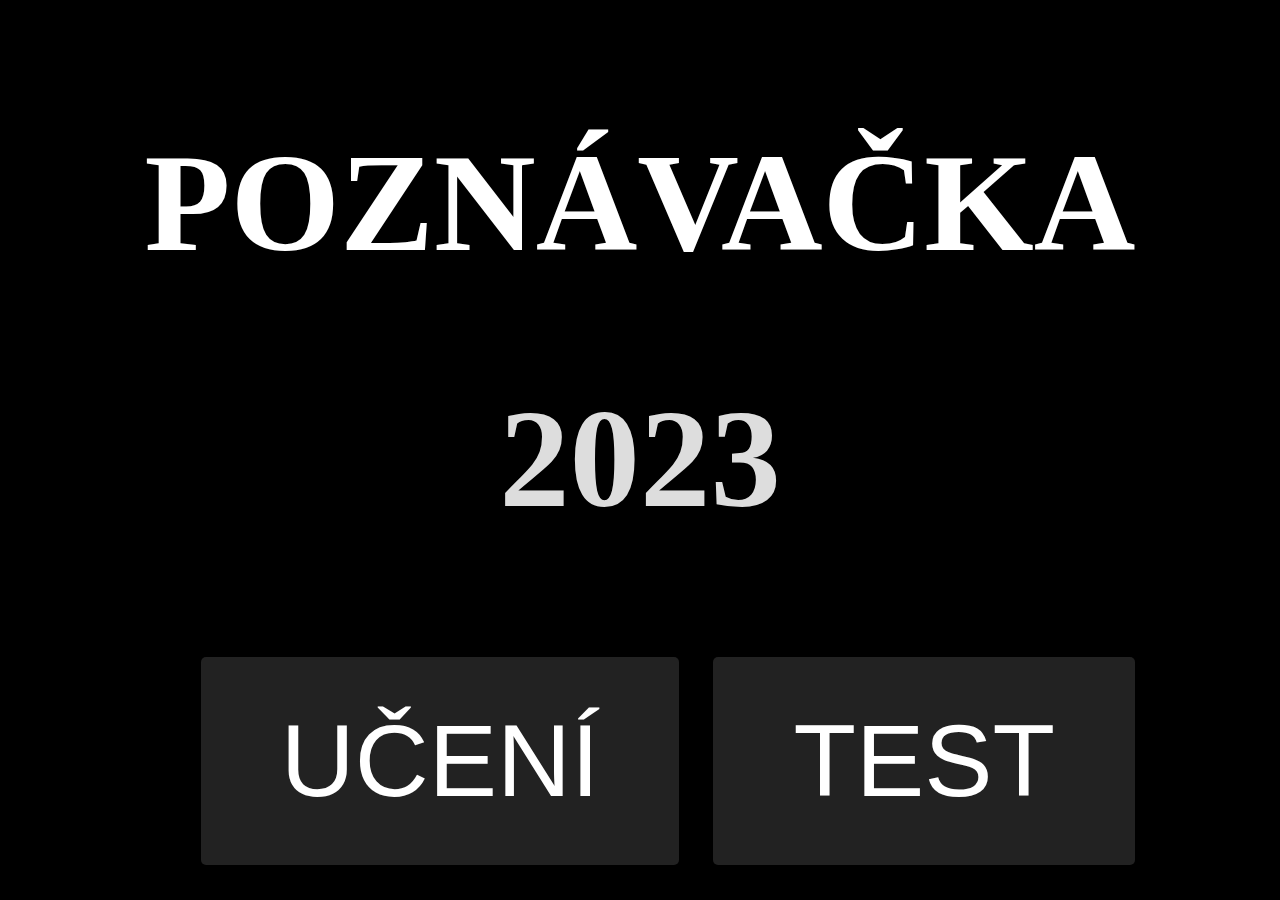
<file: index.html>
<!DOCTYPE html>
<html>
  <head>
    <title>POZNÁVAČKA 2023</title>
    <link rel="stylesheet" type="text/css" href="style.css">
  </head>
  <body>
    <header>
      <h1 class="main-title">POZNÁVAČKA</h1>
      <h1 class="sub-title">2023</h1>
    </header>
    <main class="mainindex">
      <a href="uceni.html" class="button-link"><button class="main-button">UČENÍ</button></a>
      <a href="test.html" class="button-link"><button class="main-button">TEST</button></a>
    </main>
  </body>
</html>
</file>
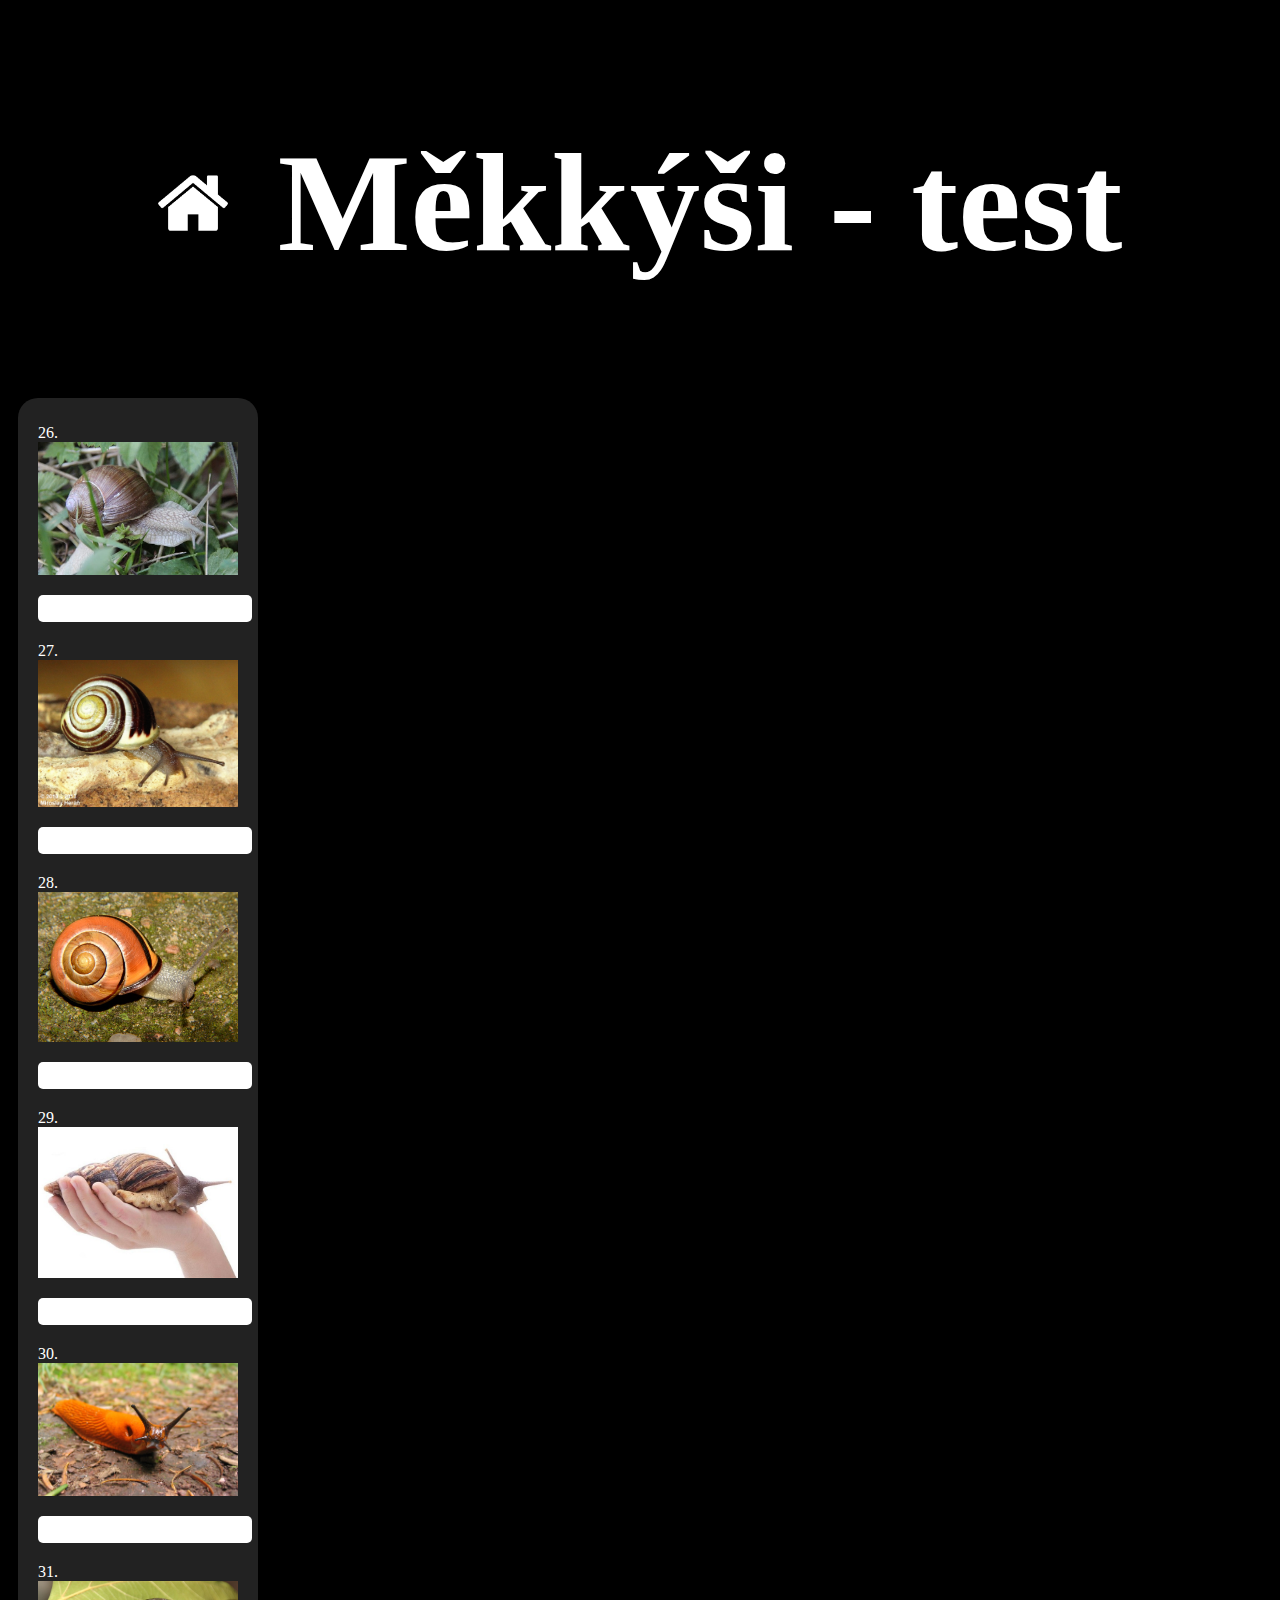
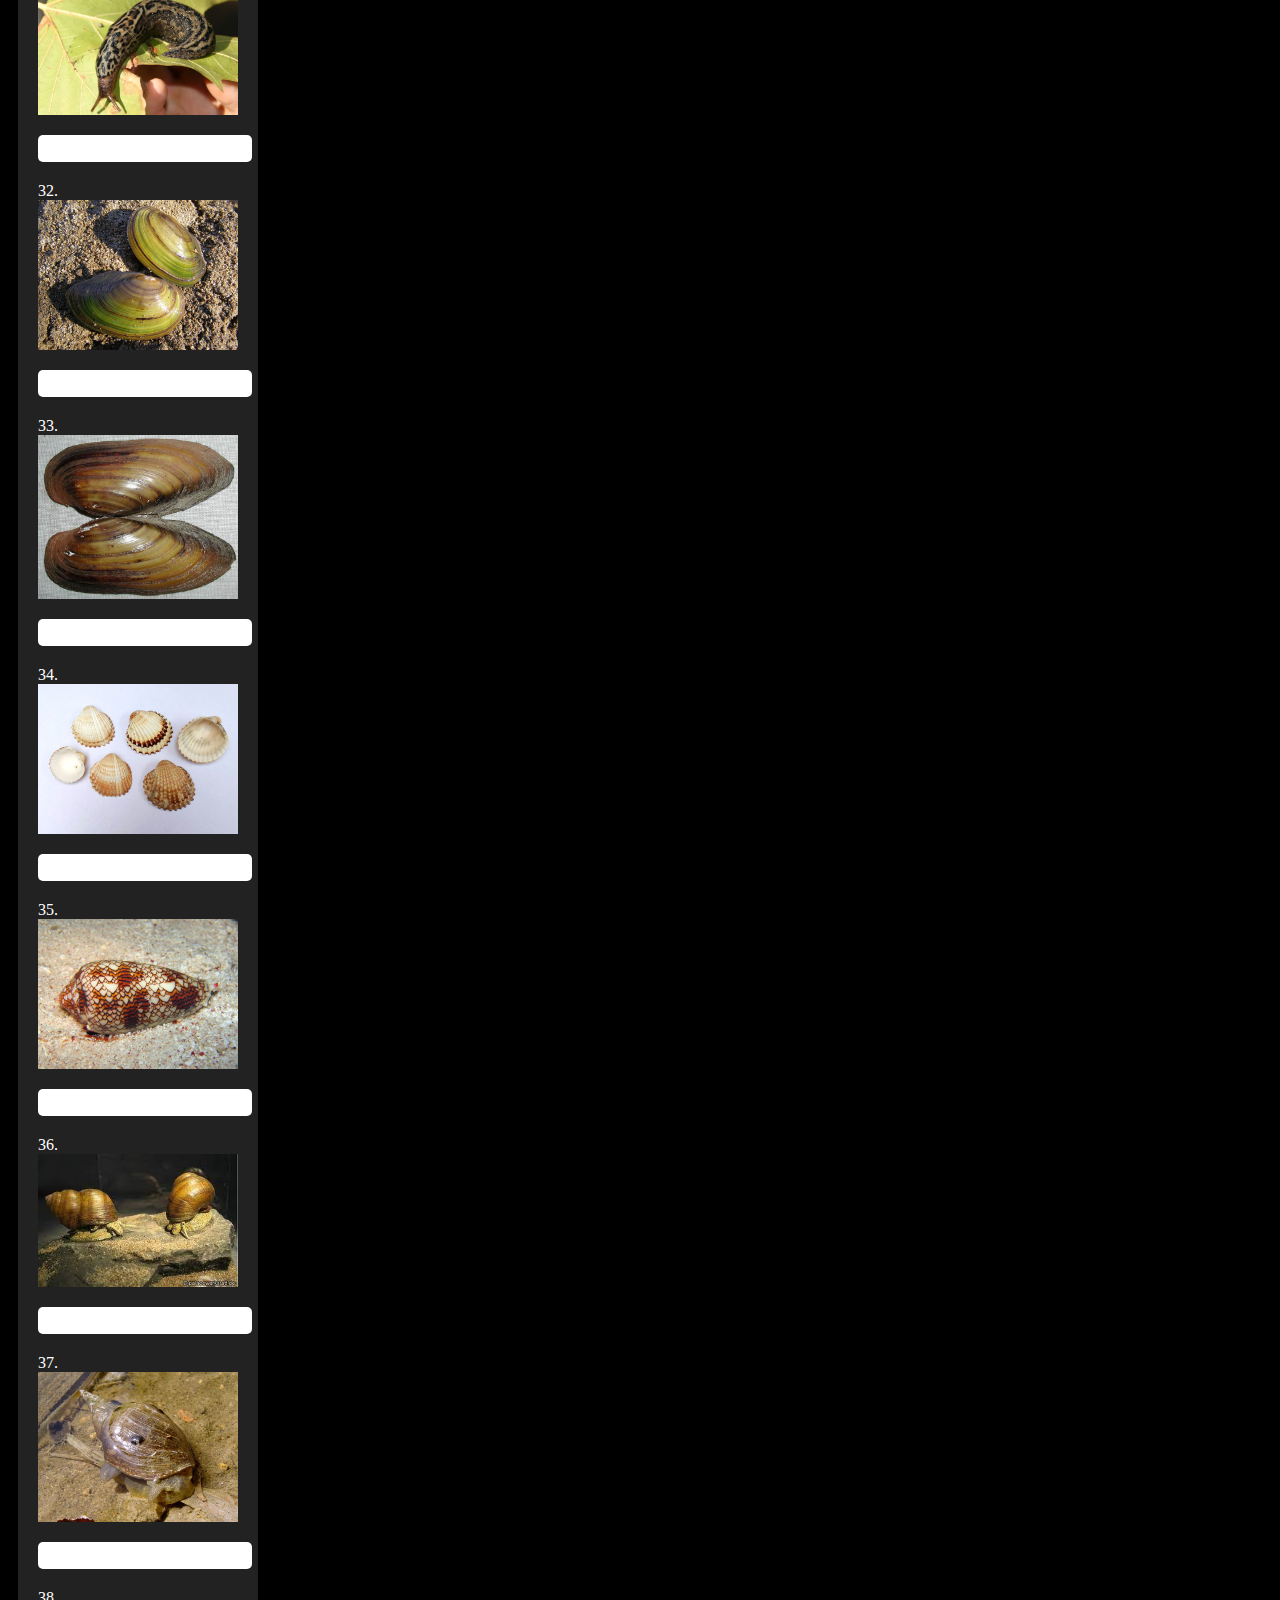
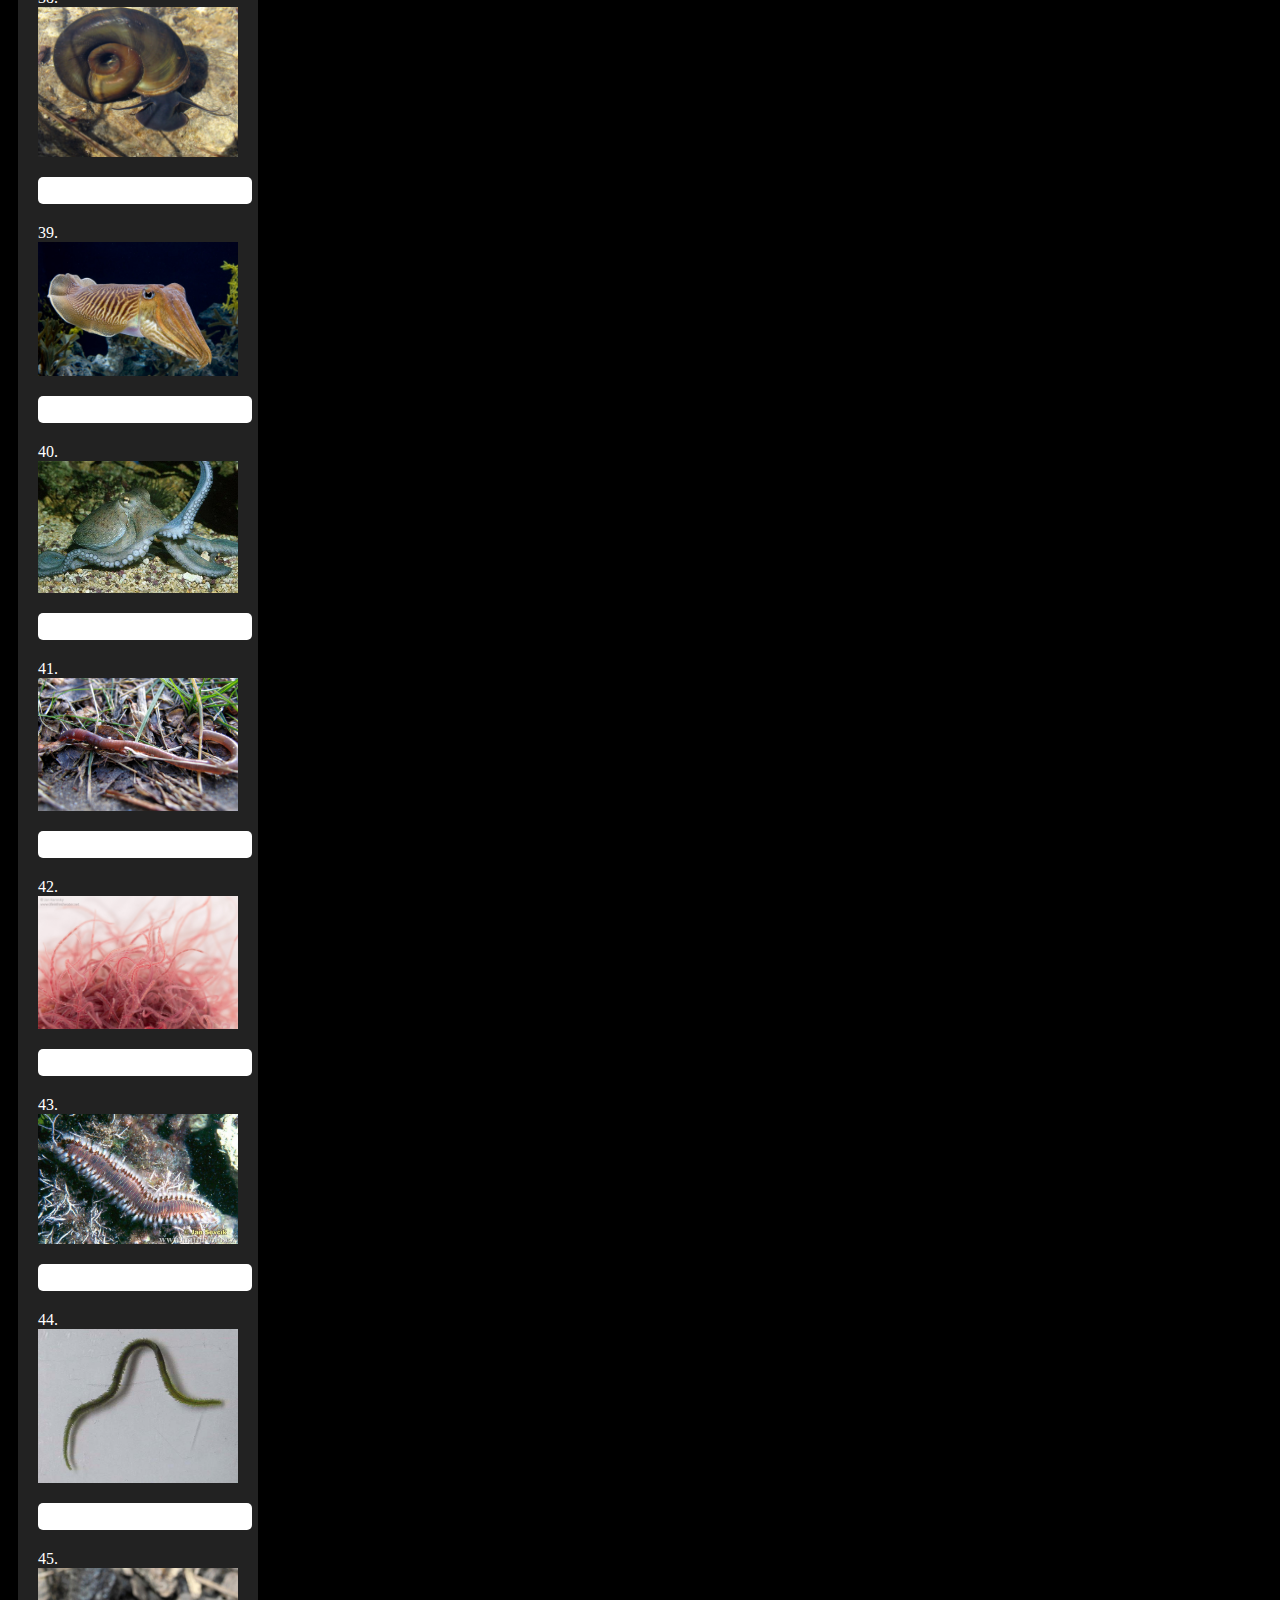
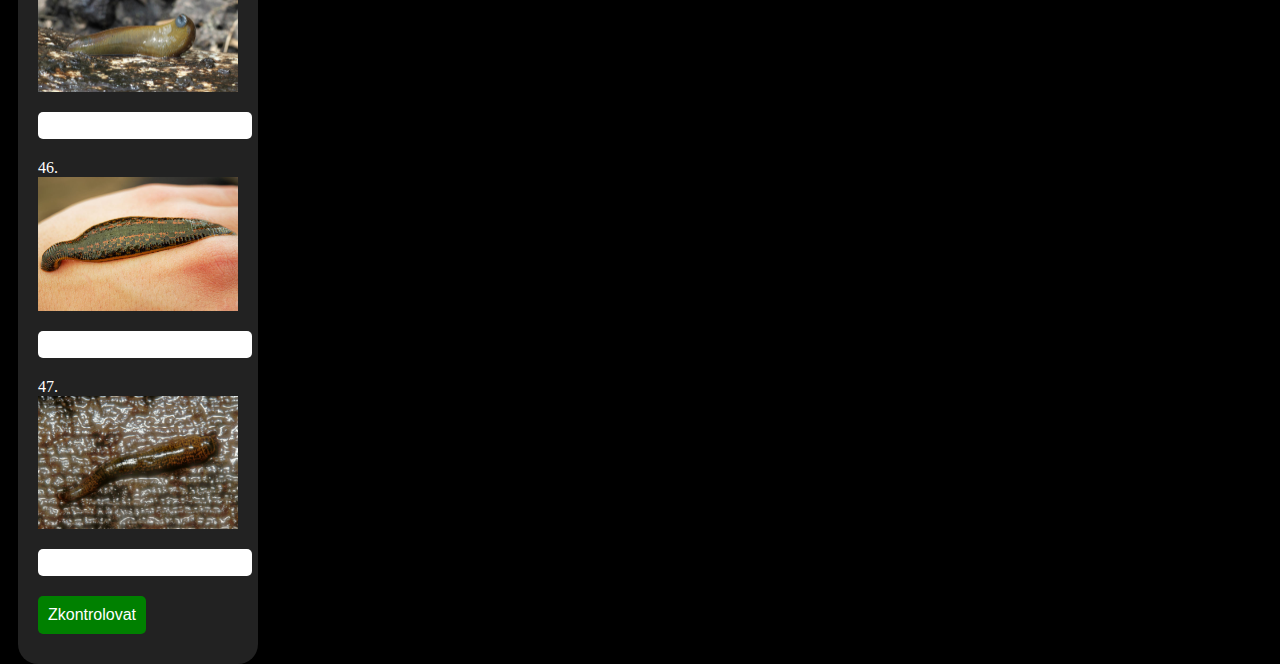
<file: Měkkýši.html>
<!DOCTYPE html>
<html lang="cz">
<head>
    <meta charset="UTF-8">
    <meta http-equiv="X-UA-Compatible" content="IE=edge">
    <meta name="viewport" content="width=device-width, initial-scale=1.0">
    <title>Test</title>
    <link href ="style.css" rel ="stylesheet">
    <link href="https://fonts.googleapis.com/css?family=Lato" rel="stylesheet">
    <script src = "měkkýši.js"></script>
</head>

<body>
    <header class="uceniheader">
        <a href="test.html" class="home-link"><img src="home.png" alt="Home" class="home-icon"></a>
        <h1 class="testh1">Měkkýši - test</h1>
    </header>


<form id = "quiz" name = "quiz">


<p class="questions">26.<img class="imgtest" src="26.jpg" alt="26"></p>
<input id="textbox" type="text" name="question26">
<p class="questions">27.<img class="imgtest" src="27.jpg" alt="27"></p>
<input id="textbox" type="text" name="question27">
<p class="questions">28.<img class="imgtest" src="28.jpg" alt="28"></p>
<input id="textbox" type="text" name="question28">
<p class="questions">29.<img class="imgtest" src="29.jpg" alt="29"></p>
<input id="textbox" type="text" name="question29">
<p class="questions">30.<img class="imgtest" src="30.jpg" alt="30"></p>
<input id="textbox" type="text" name="question30">

<p class="questions">31.<img class="imgtest" src="31.jpg" alt="31"></p>
<input id="textbox" type="text" name="question31">
<p class="questions">32.<img class="imgtest" src="32.jpg" alt="32"></p>
<input id="textbox" type="text" name="question32">
<p class="questions">33.<img class="imgtest" src="33.jpg" alt="33"></p>
<input id="textbox" type="text" name="question33">
<p class="questions">34.<img class="imgtest" src="34.jpg" alt="34"></p>
<input id="textbox" type="text" name="question34">
<p class="questions">35.<img class="imgtest" src="35.jpg" alt="35"></p>
<input id="textbox" type="text" name="question35">
<p class="questions">36.<img class="imgtest" src="36.jpg" alt="36"></p>
<input id="textbox" type="text" name="question36">
<p class="questions">37.<img class="imgtest" src="37.jpg" alt="37"></p>
<input id="textbox" type="text" name="question37">
<p class="questions">38.<img class="imgtest" src="38.jpg" alt="38"></p>
<input id="textbox" type="text" name="question38">
<p class="questions">39.<img class="imgtest" src="39.jpg" alt="39"></p>
<input id="textbox" type="text" name="question39">
<p class="questions">40.<img class="imgtest" src="40.jpg" alt="40"></p>
<input id="textbox" type="text" name="question40">

<p class="questions">41.<img class="imgtest" src="41.jpg" alt="41"></p>
<input id="textbox" type="text" name="question41">
<p class="questions">42.<img class="imgtest" src="42.jpg" alt="42"></p>
<input id="textbox" type="text" name="question42">
<p class="questions">43.<img class="imgtest" src="43.jpg" alt="43"></p>
<input id="textbox" type="text" name="question43">
<p class="questions">44.<img class="imgtest" src="44.jpg" alt="44"></p>
<input id="textbox" type="text" name="question44">
<p class="questions">45.<img class="imgtest" src="45.jpg" alt="45"></p>
<input id="textbox" type="text" name="question45">
<p class="questions">46.<img class="imgtest" src="46.jpg" alt="46"></p>
<input id="textbox" type="text" name="question46">
<p class="questions">47.<img class="imgtest" src="47.jpg" alt="47"></p>
<input id="textbox" type="text" name="question47">


<input class="kontrola" id = "button" type = "button" value = "Zkontrolovat" onclick = "check();">


</form>

<div id = "after_submit">
<p id = "number_correct"></p>
<p id = "message"></p>
</div>
</html>

</body>
</file>
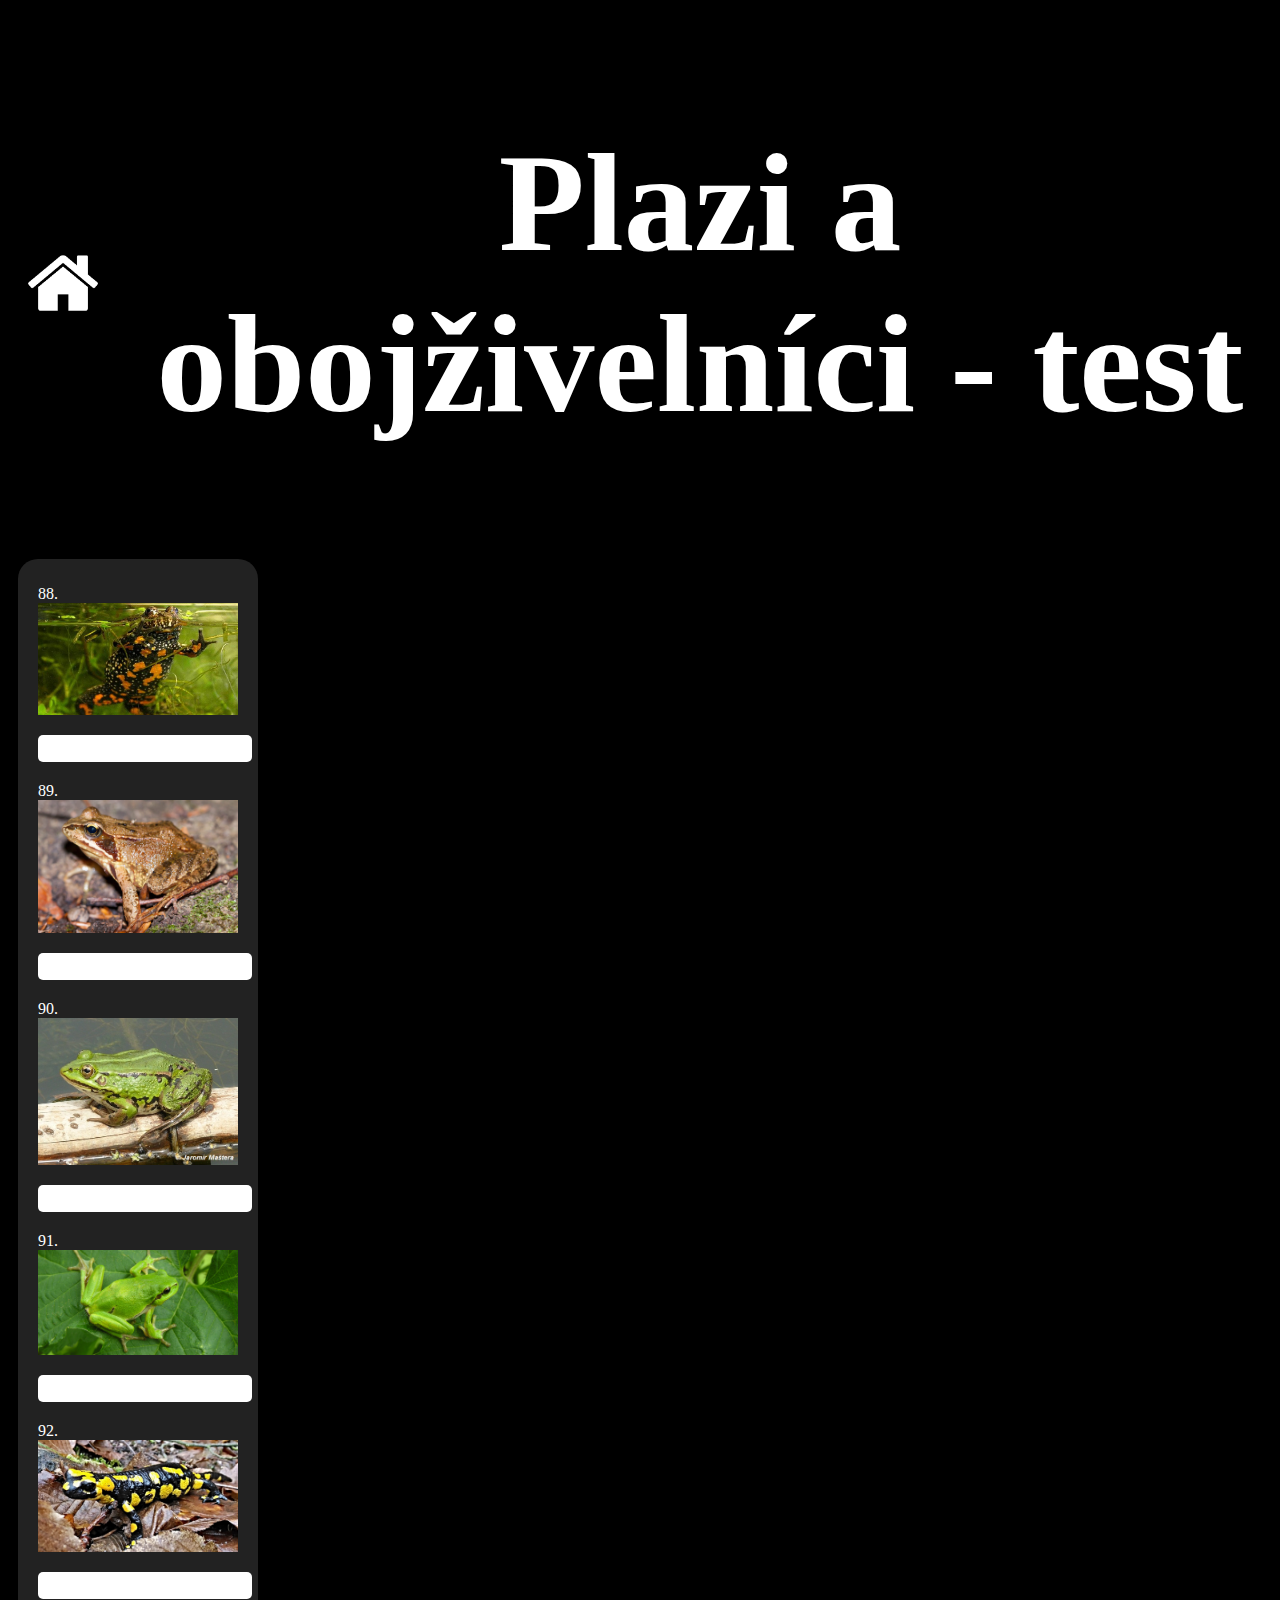
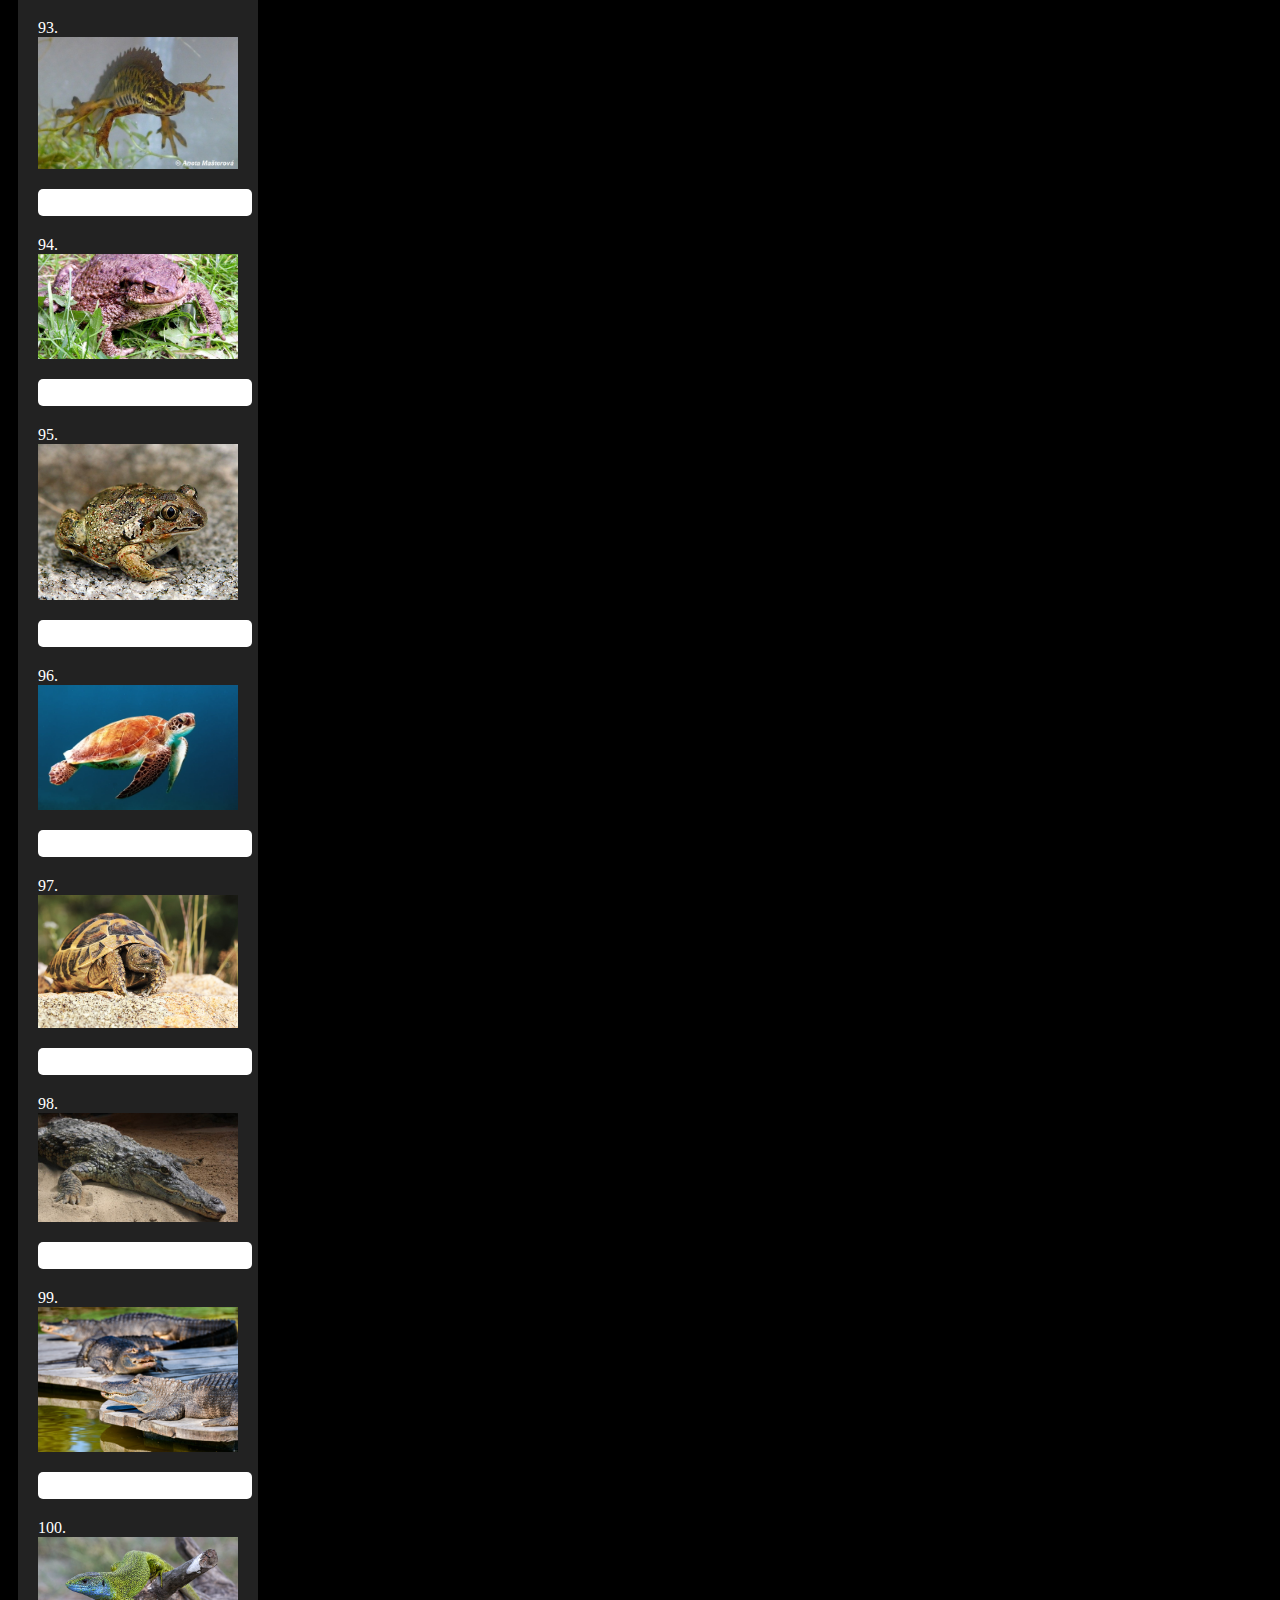
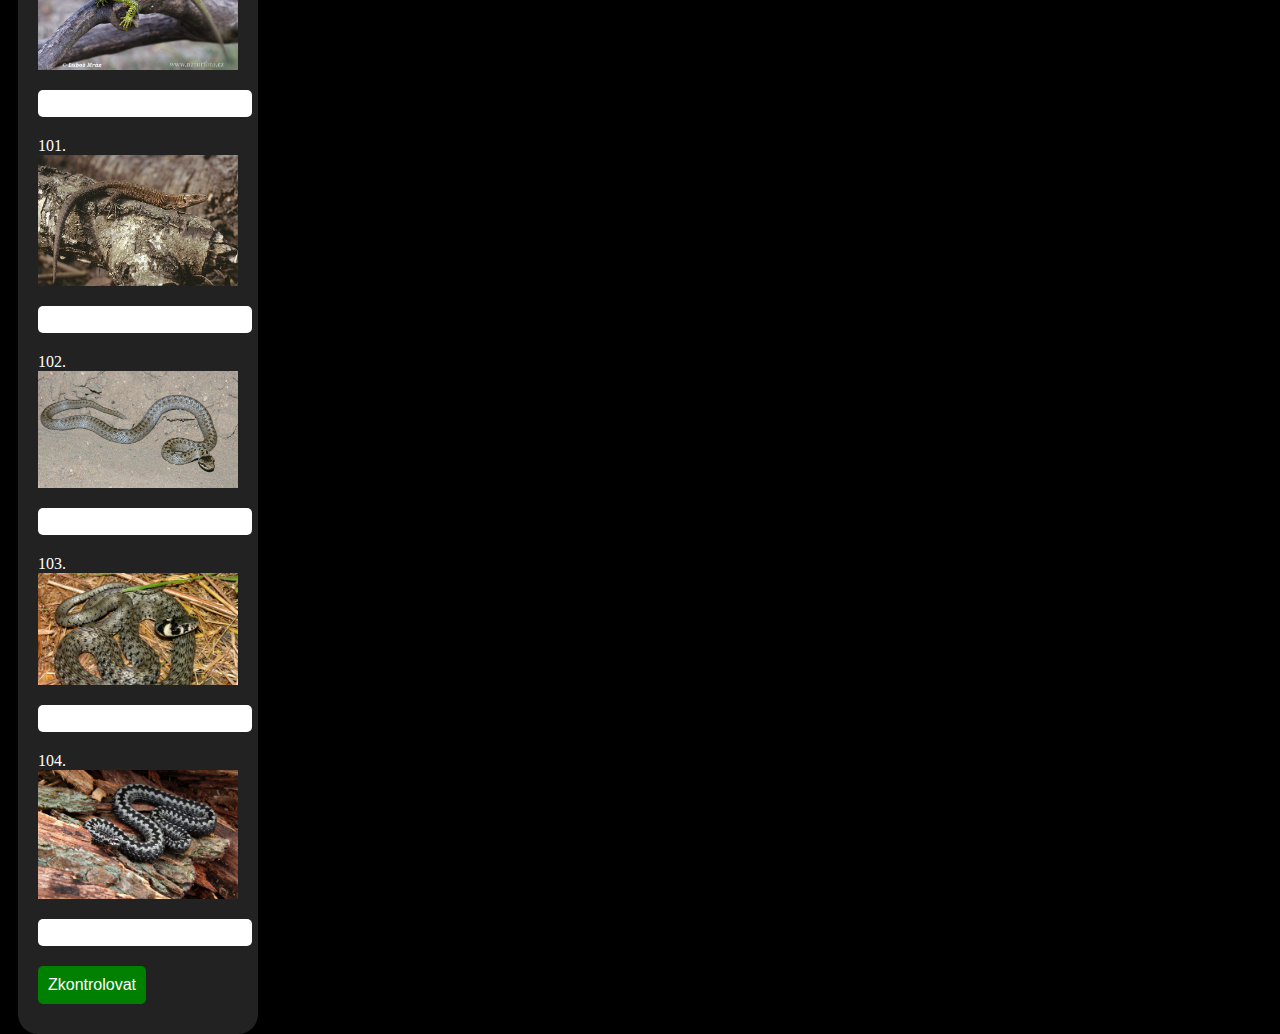
<file: plazi.html>
<!DOCTYPE html>
<html lang="cz">
<head>
    <meta charset="UTF-8">
    <meta http-equiv="X-UA-Compatible" content="IE=edge">
    <meta name="viewport" content="width=device-width, initial-scale=1.0">
    <title>Test</title>
    <link href ="style.css" rel ="stylesheet">
    <link href="https://fonts.googleapis.com/css?family=Lato" rel="stylesheet">
    <script src = "plazi.js"></script>
</head>

<body>
    <header class="uceniheader">
        <a href="test.html" class="home-link"><img src="home.png" alt="Home" class="home-icon"></a>
        <h1 class="testh1">Plazi a obojživelníci - test</h1>
    </header>


<form id = "quiz" name = "quiz">



<p class="questions">88.<img class="imgtest" src="88.jpg" alt="88"></p>
<input id="textbox" type="text" name="question88">
<p class="questions">89.<img class="imgtest" src="89.jpg" alt="89"></p>
<input id="textbox" type="text" name="question89">
<p class="questions">90.<img class="imgtest" src="90.jpg" alt="90"></p>
<input id="textbox" type="text" name="question90">

<p class="questions">91.<img class="imgtest" src="91.jpg" alt="91"></p>
<input id="textbox" type="text" name="question91">
<p class="questions">92.<img class="imgtest" src="92.jpg" alt="92"></p>
<input id="textbox" type="text" name="question92">
<p class="questions">93.<img class="imgtest" src="93.jpg" alt="93"></p>
<input id="textbox" type="text" name="question93">
<p class="questions">94.<img class="imgtest" src="94.jpg" alt="94"></p>
<input id="textbox" type="text" name="question94">
<p class="questions">95.<img class="imgtest" src="95.jpg" alt="95"></p>
<input id="textbox" type="text" name="question95">
<p class="questions">96.<img class="imgtest" src="96.jpg" alt="96"></p>
<input id="textbox" type="text" name="question96">
<p class="questions">97.<img class="imgtest" src="97.jpg" alt="97"></p>
<input id="textbox" type="text" name="question97">
<p class="questions">98.<img class="imgtest" src="98.jpg" alt="98"></p>
<input id="textbox" type="text" name="question98">
<p class="questions">99.<img class="imgtest" src="99.jpg" alt="99"></p>
<input id="textbox" type="text" name="question99">
<p class="questions">100.<img class="imgtest" src="100.jpg" alt="100"></p>
<input id="textbox" type="text" name="question100">

<p class="questions">101.<img class="imgtest" src="101.jpg" alt="101"></p>
<input id="textbox" type="text" name="question101">
<p class="questions">102.<img class="imgtest" src="102.jpg" alt="102"></p>
<input id="textbox" type="text" name="question102">
<p class="questions">103.<img class="imgtest" src="103.jpg" alt="103"></p>
<input id="textbox" type="text" name="question103">
<p class="questions">104.<img class="imgtest" src="104.jpg" alt="104"></p>
<input id="textbox" type="text" name="question104">


<input class="kontrola" id = "button" type = "button" value = "Zkontrolovat" onclick = "check();">

</form>

<div id = "after_submit">
<p id = "number_correct"></p>
<p id = "message"></p>
</div>
</html>

</body>
</file>
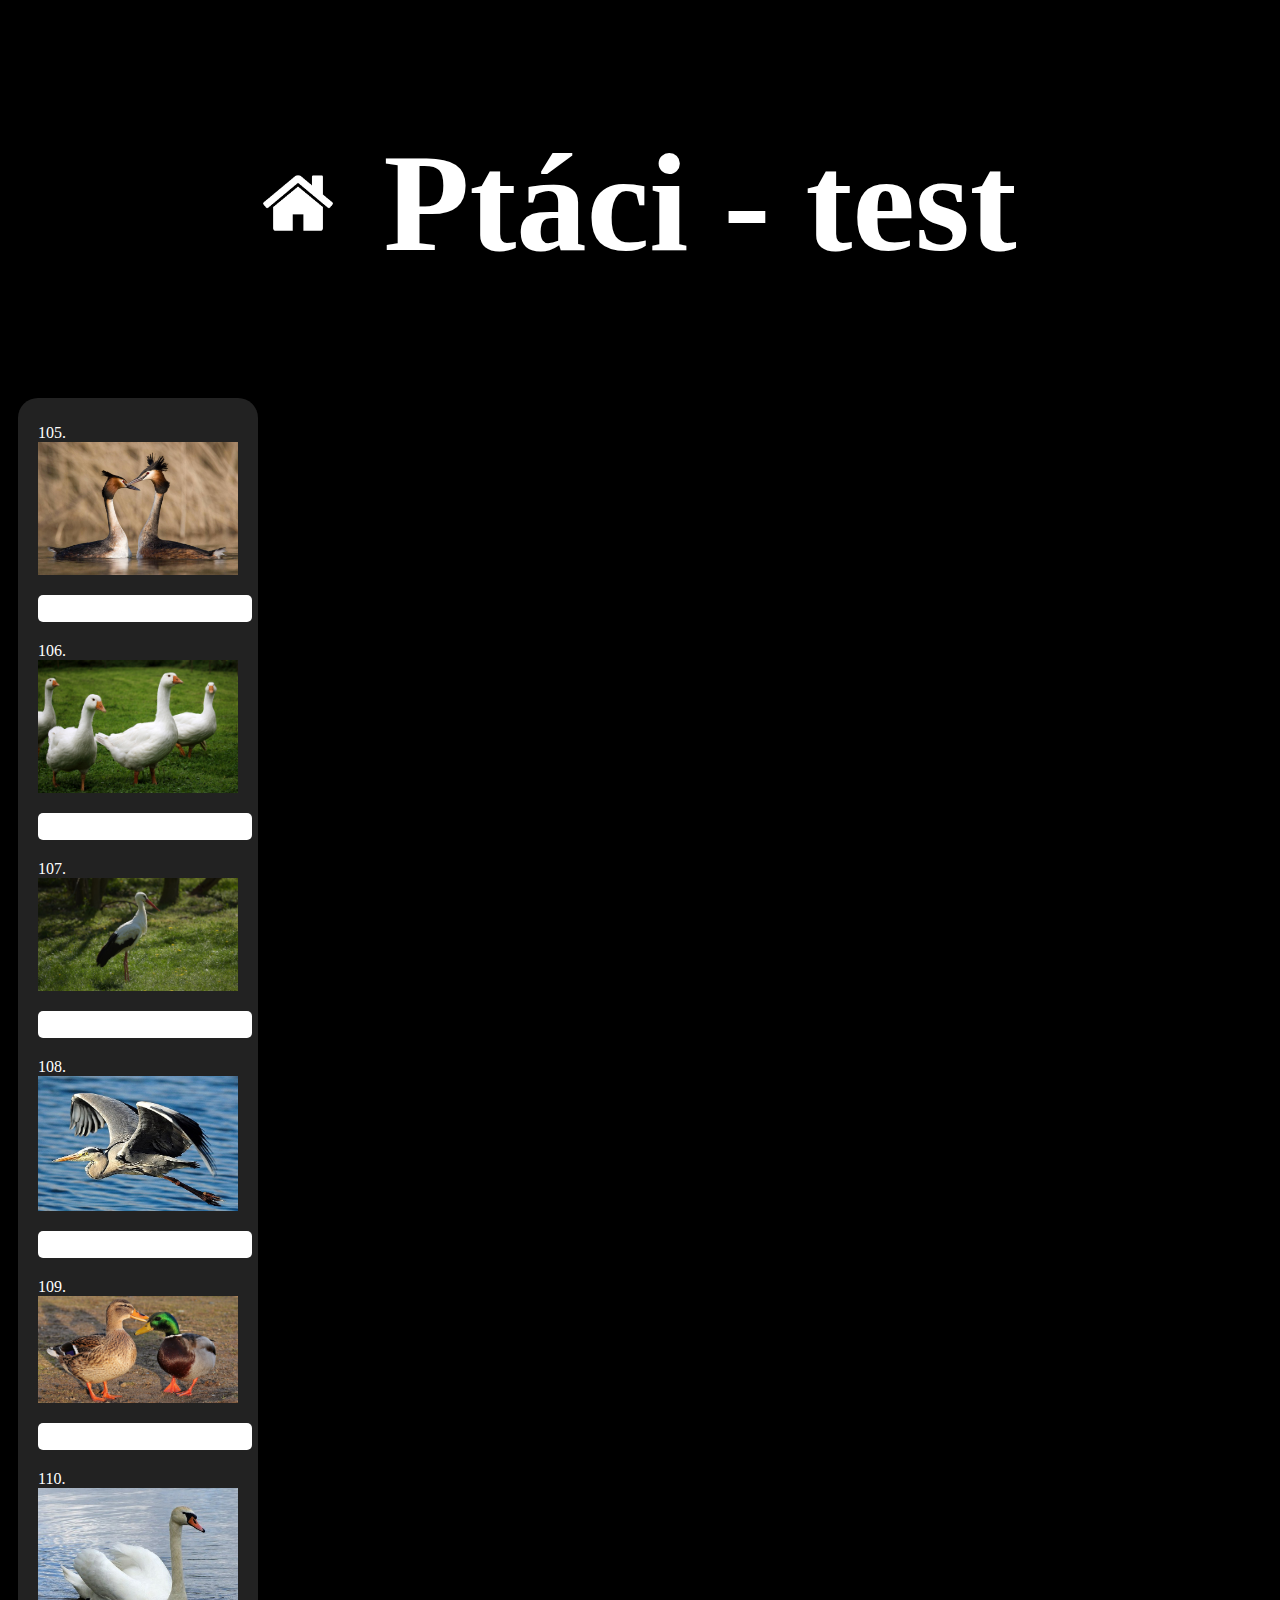
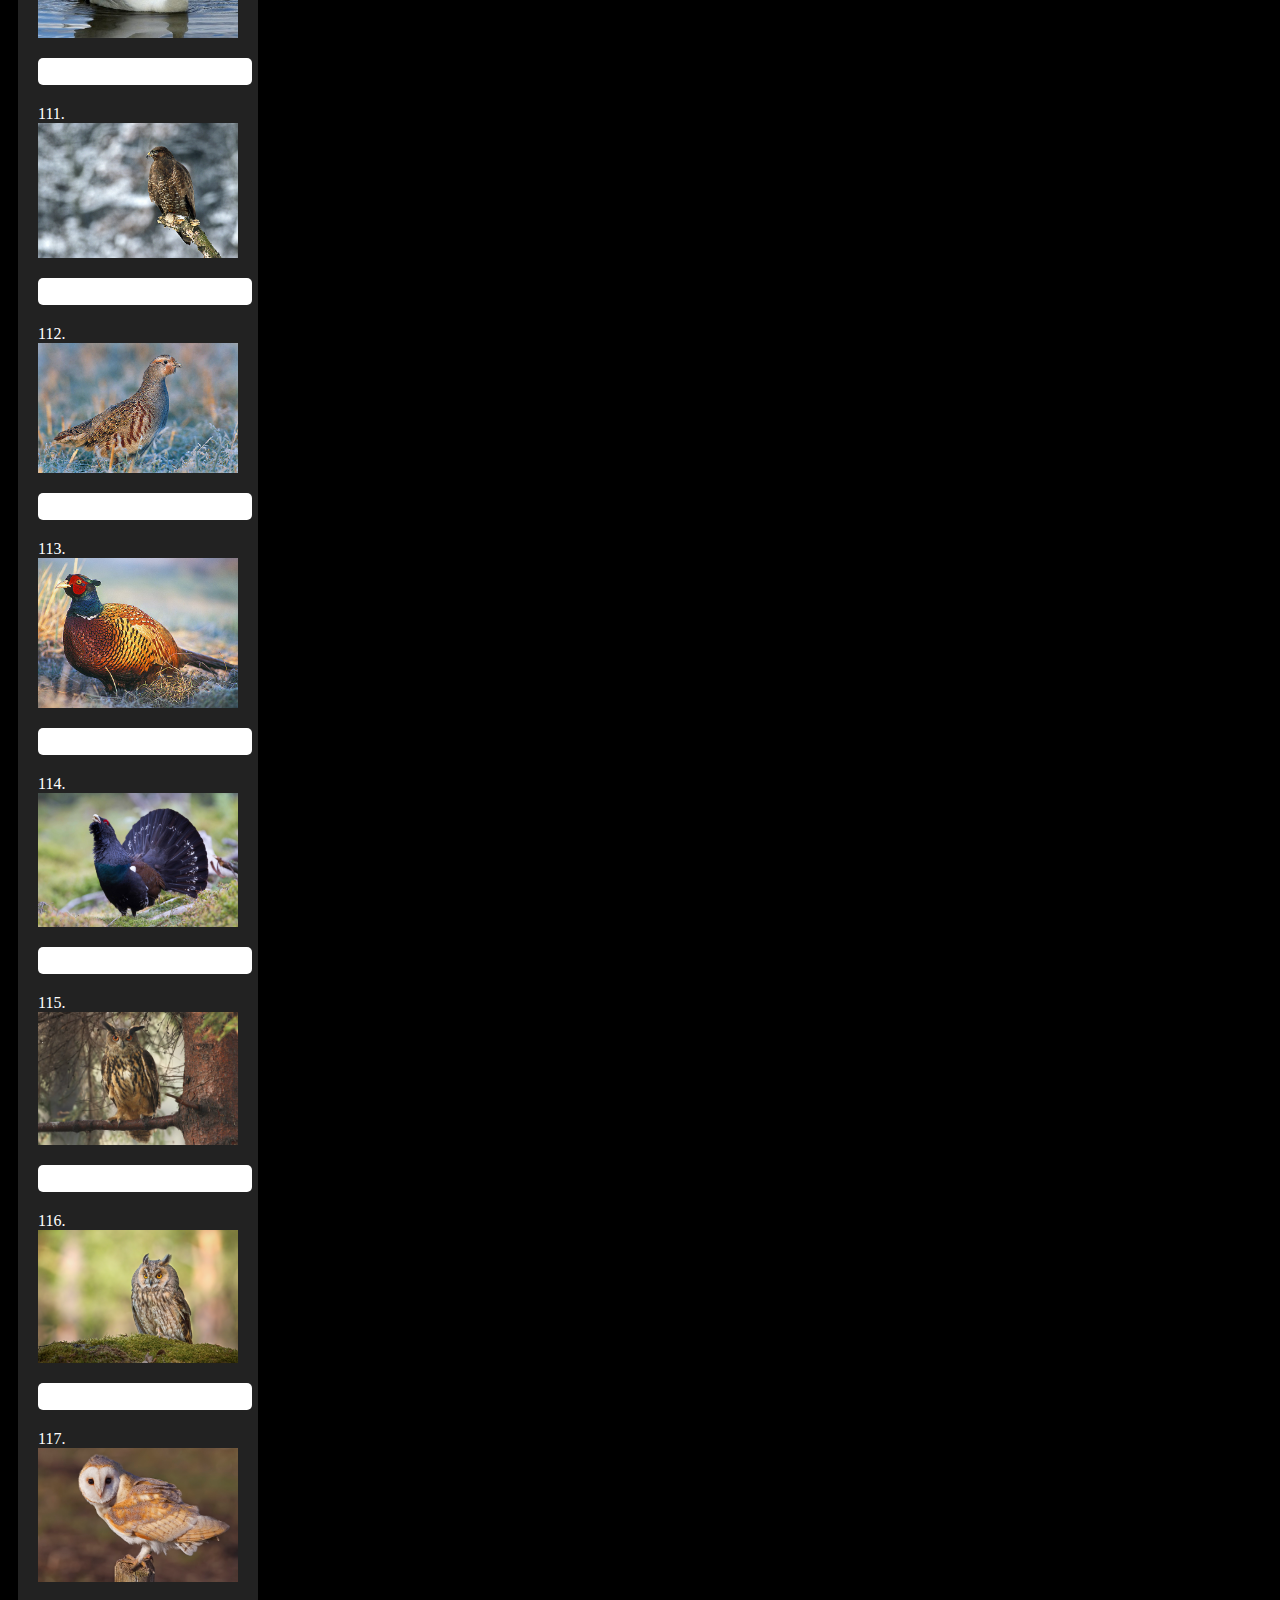
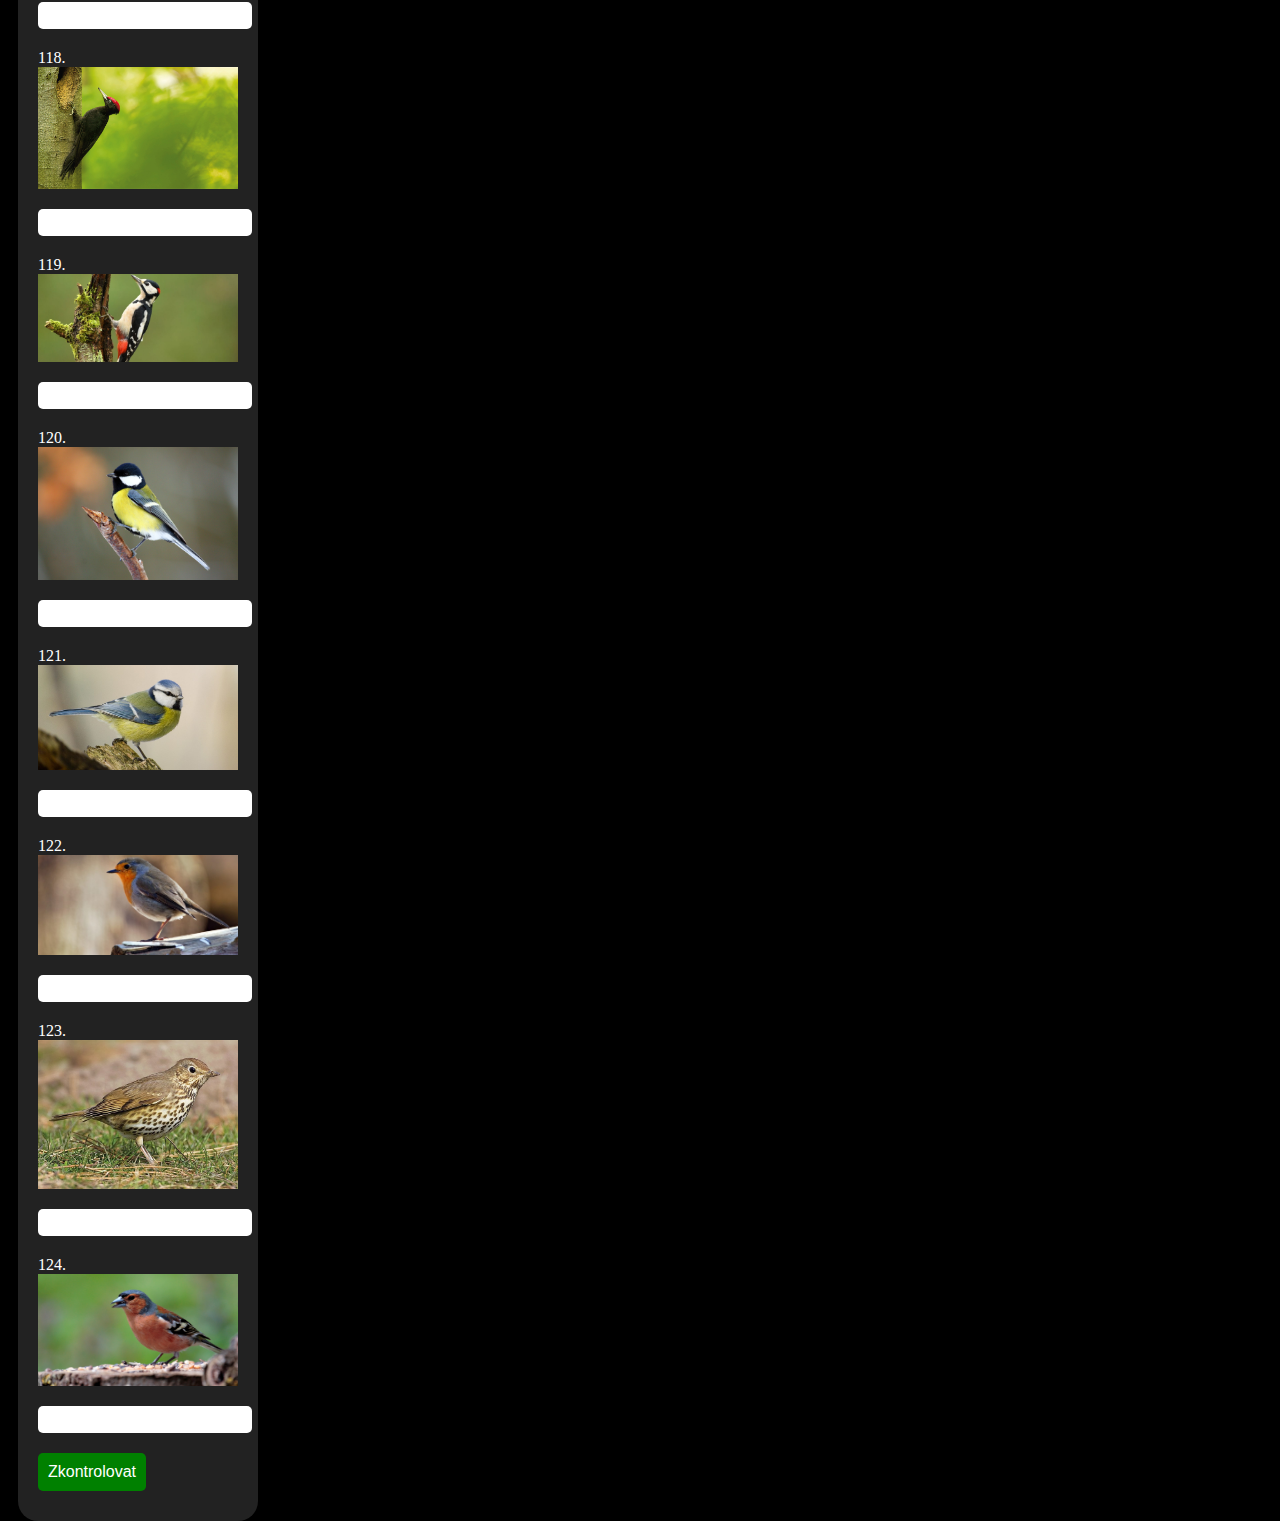
<file: ptaci.html>
<!DOCTYPE html>
<html lang="en">
<head>
    <meta charset="UTF-8">
    <meta http-equiv="X-UA-Compatible" content="IE=edge">
    <meta name="viewport" content="width=device-width, initial-scale=1.0">
    <title>Test</title>
    <link href ="style.css" rel ="stylesheet">
    <link href="https://fonts.googleapis.com/css?family=Lato" rel="stylesheet">
    <script src = "ptaci.js"></script>
</head>

<body>
    <header class="uceniheader">
        <a href="test.html" class="home-link"><img src="home.png" alt="Home" class="home-icon"></a>
        <h1 class="testh1">Ptáci - test</h1>
    </header>


<form id = "quiz" name = "quiz">



<p class="questions">105.<img class="imgtest" src="105.jpg" alt="105"></p>
<input id="textbox" type="text" name="question105">
<p class="questions">106.<img class="imgtest" src="106.jpg" alt="106"></p>
<input id="textbox" type="text" name="question106">
<p class="questions">107.<img class="imgtest" src="107.jpg" alt="107"></p>
<input id="textbox" type="text" name="question107">
<p class="questions">108.<img class="imgtest" src="108.jpg" alt="108"></p>
<input id="textbox" type="text" name="question108">
<p class="questions">109.<img class="imgtest" src="109.jpg" alt="109"></p>
<input id="textbox" type="text" name="question109">
<p class="questions">110.<img class="imgtest" src="110.jpg" alt="110"></p>
<input id="textbox" type="text" name="question110">

<p class="questions">111.<img class="imgtest" src="111.jpg" alt="111"></p>
<input id="textbox" type="text" name="question111">
<p class="questions">112.<img class="imgtest" src="112.jpg" alt="112"></p>
<input id="textbox" type="text" name="question112">
<p class="questions">113.<img class="imgtest" src="113.jpg" alt="113"></p>
<input id="textbox" type="text" name="question113">
<p class="questions">114.<img class="imgtest" src="114.jpg" alt="114"></p>
<input id="textbox" type="text" name="question114">
<p class="questions">115.<img class="imgtest" src="115.jpg" alt="115"></p>
<input id="textbox" type="text" name="question115">
<p class="questions">116.<img class="imgtest" src="116.jpg" alt="116"></p>
<input id="textbox" type="text" name="question116">
<p class="questions">117.<img class="imgtest" src="117.jpg" alt="117"></p>
<input id="textbox" type="text" name="question117">
<p class="questions">118.<img class="imgtest" src="118.jpg" alt="118"></p>
<input id="textbox" type="text" name="question118">
<p class="questions">119.<img class="imgtest" src="119.jpg" alt="119"></p>
<input id="textbox" type="text" name="question119">
<p class="questions">120.<img class="imgtest" src="120.jpg" alt="120"></p>
<input id="textbox" type="text" name="question120">

<p class="questions">121.<img class="imgtest" src="121.jpg" alt="121"></p>
<input id="textbox" type="text" name="question121">
<p class="questions">122.<img class="imgtest" src="122.jpg" alt="122"></p>
<input id="textbox" type="text" name="question122">
<p class="questions">123.<img class="imgtest" src="123.jpg" alt="123"></p>
<input id="textbox" type="text" name="question123">
<p class="questions">124.<img class="imgtest" src="124.jpg" alt="124"></p>
<input id="textbox" type="text" name="question124">


<input class="kontrola" id = "button" type = "button" value = "Zkontrolovat" onclick = "check();">

</form>

<div id = "after_submit">
<p id = "number_correct"></p>
<p id = "message"></p>
</div>
</html>

</body>
</file>
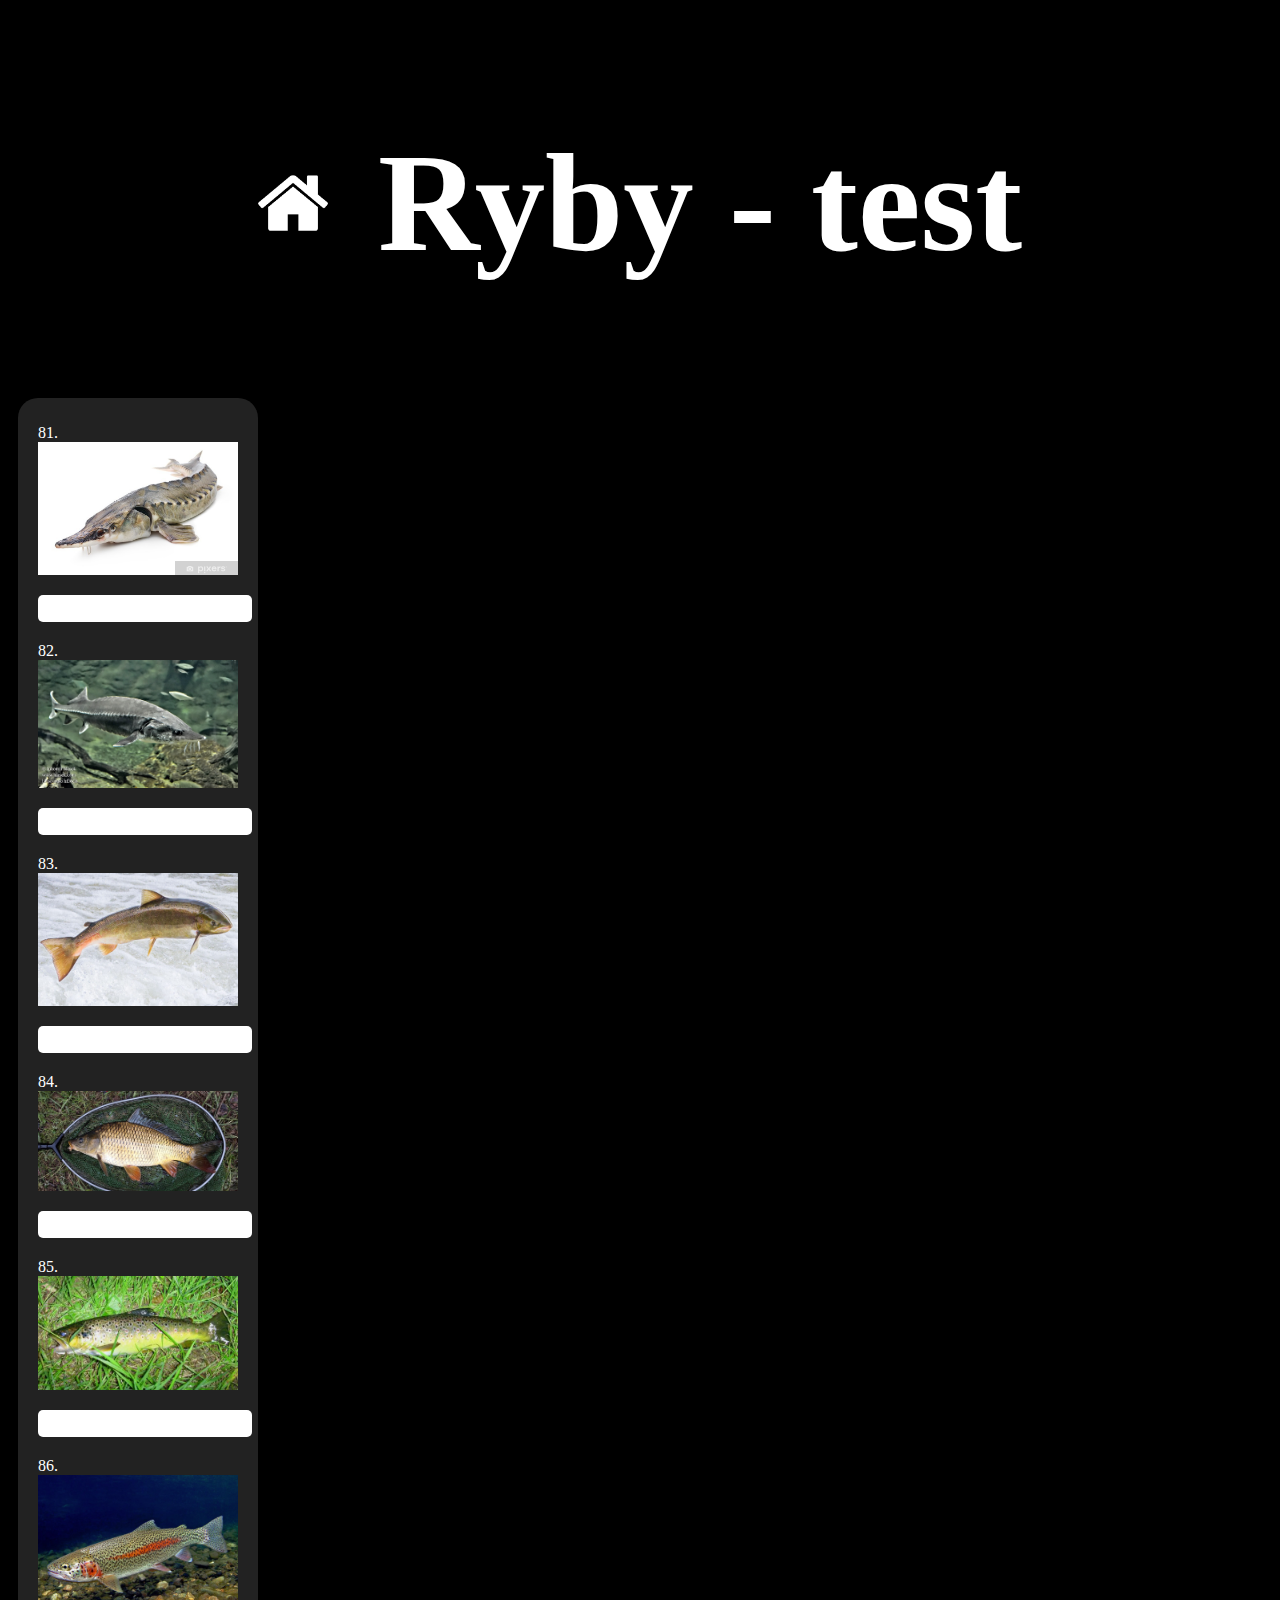
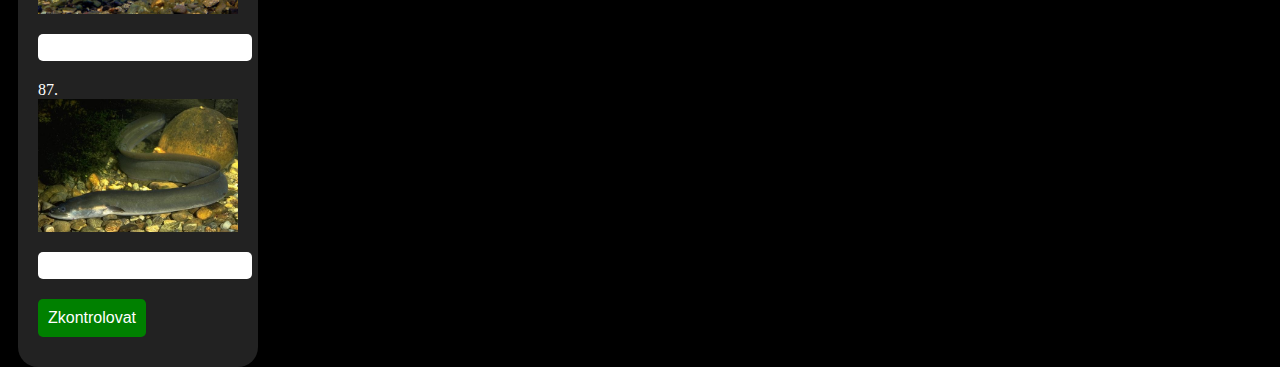
<file: ryby.html>
<!DOCTYPE html>
<html lang="cz">
<head>
    <meta charset="UTF-8">
    <meta http-equiv="X-UA-Compatible" content="IE=edge">
    <meta name="viewport" content="width=device-width, initial-scale=1.0">
    <title>Test</title>
    <link href ="style.css" rel ="stylesheet">
    <link href="https://fonts.googleapis.com/css?family=Lato" rel="stylesheet">
    <script src = "ryby.js"></script>
</head>

<body>
    <header class="uceniheader">
        <a href="test.html" class="home-link"><img src="home.png" alt="Home" class="home-icon"></a>
        <h1 class="testh1">Ryby - test</h1>
    </header>


<form id = "quiz" name = "quiz">


<p class="questions">81.<img class="imgtest" src="81.jpg" alt="81"></p>
<input id="textbox" type="text" name="question81">
<p class="questions">82.<img class="imgtest" src="82.jpg" alt="82"></p>
<input id="textbox" type="text" name="question82">
<p class="questions">83.<img class="imgtest" src="83.jpg" alt="83"></p>
<input id="textbox" type="text" name="question83">
<p class="questions">84.<img class="imgtest" src="84.jpg" alt="84"></p>
<input id="textbox" type="text" name="question84">
<p class="questions">85.<img class="imgtest" src="85.jpg" alt="85"></p>
<input id="textbox" type="text" name="question85">
<p class="questions">86.<img class="imgtest" src="86.jpg" alt="86"></p>
<input id="textbox" type="text" name="question86">
<p class="questions">87.<img class="imgtest" src="87.jpg" alt="87"></p>
<input id="textbox" type="text" name="question87">

<input class="kontrola" id = "button" type = "button" value = "Zkontrolovat" onclick = "check();">

</form>

<div id = "after_submit">
<p id = "number_correct"></p>
<p id = "message"></p>
</div>
</html>

</body>
</file>
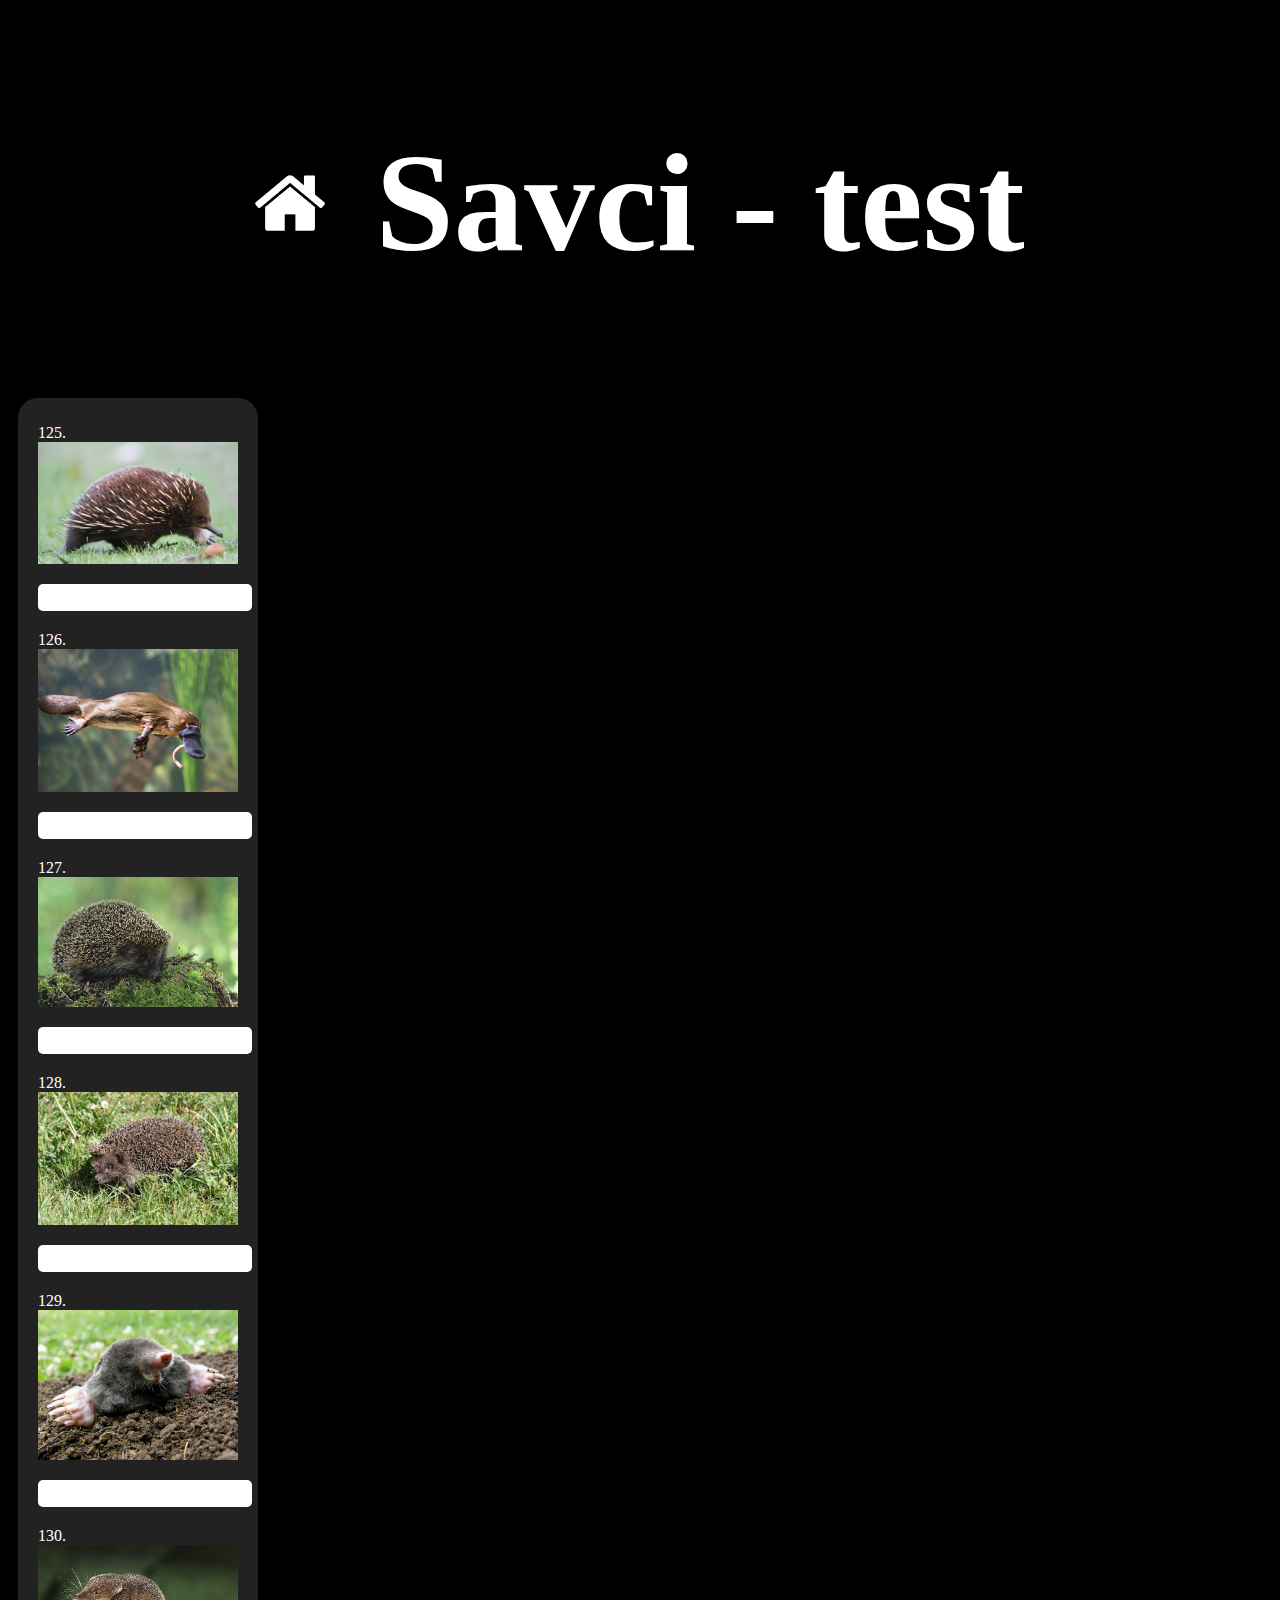
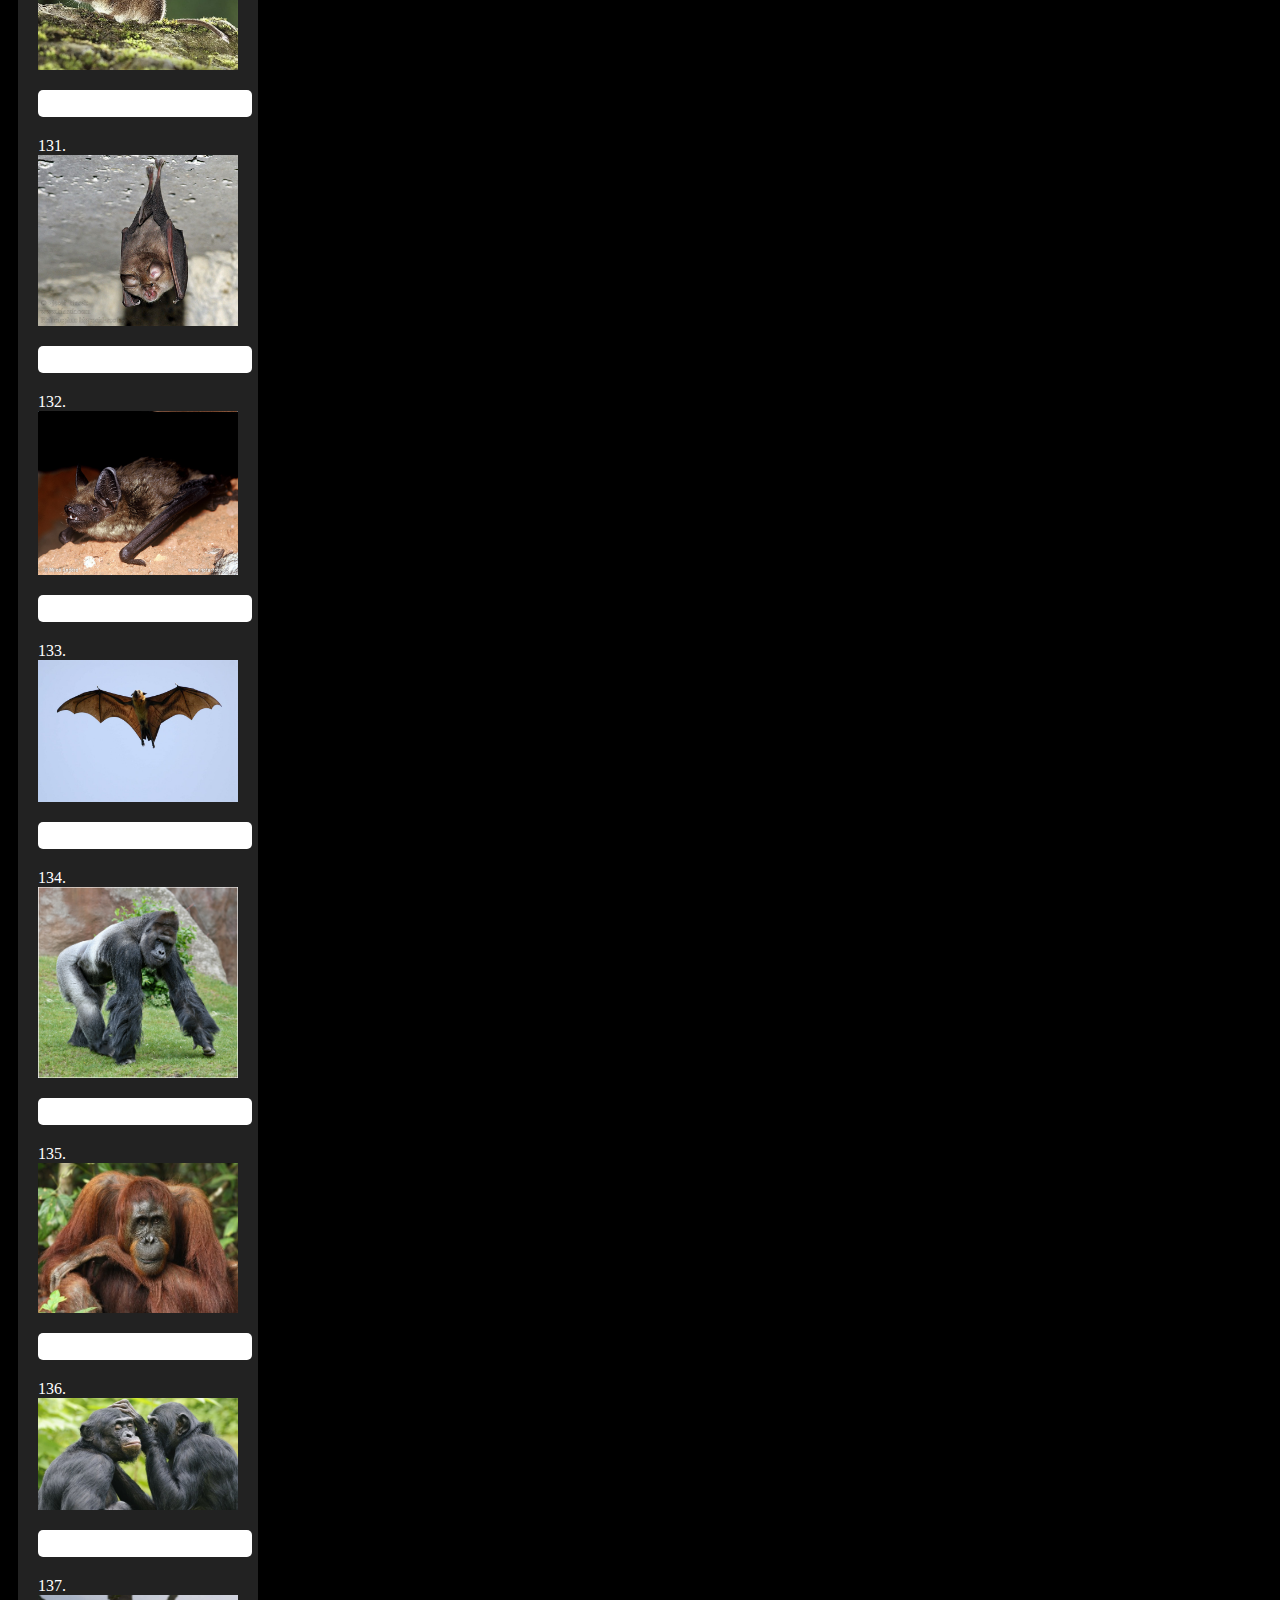
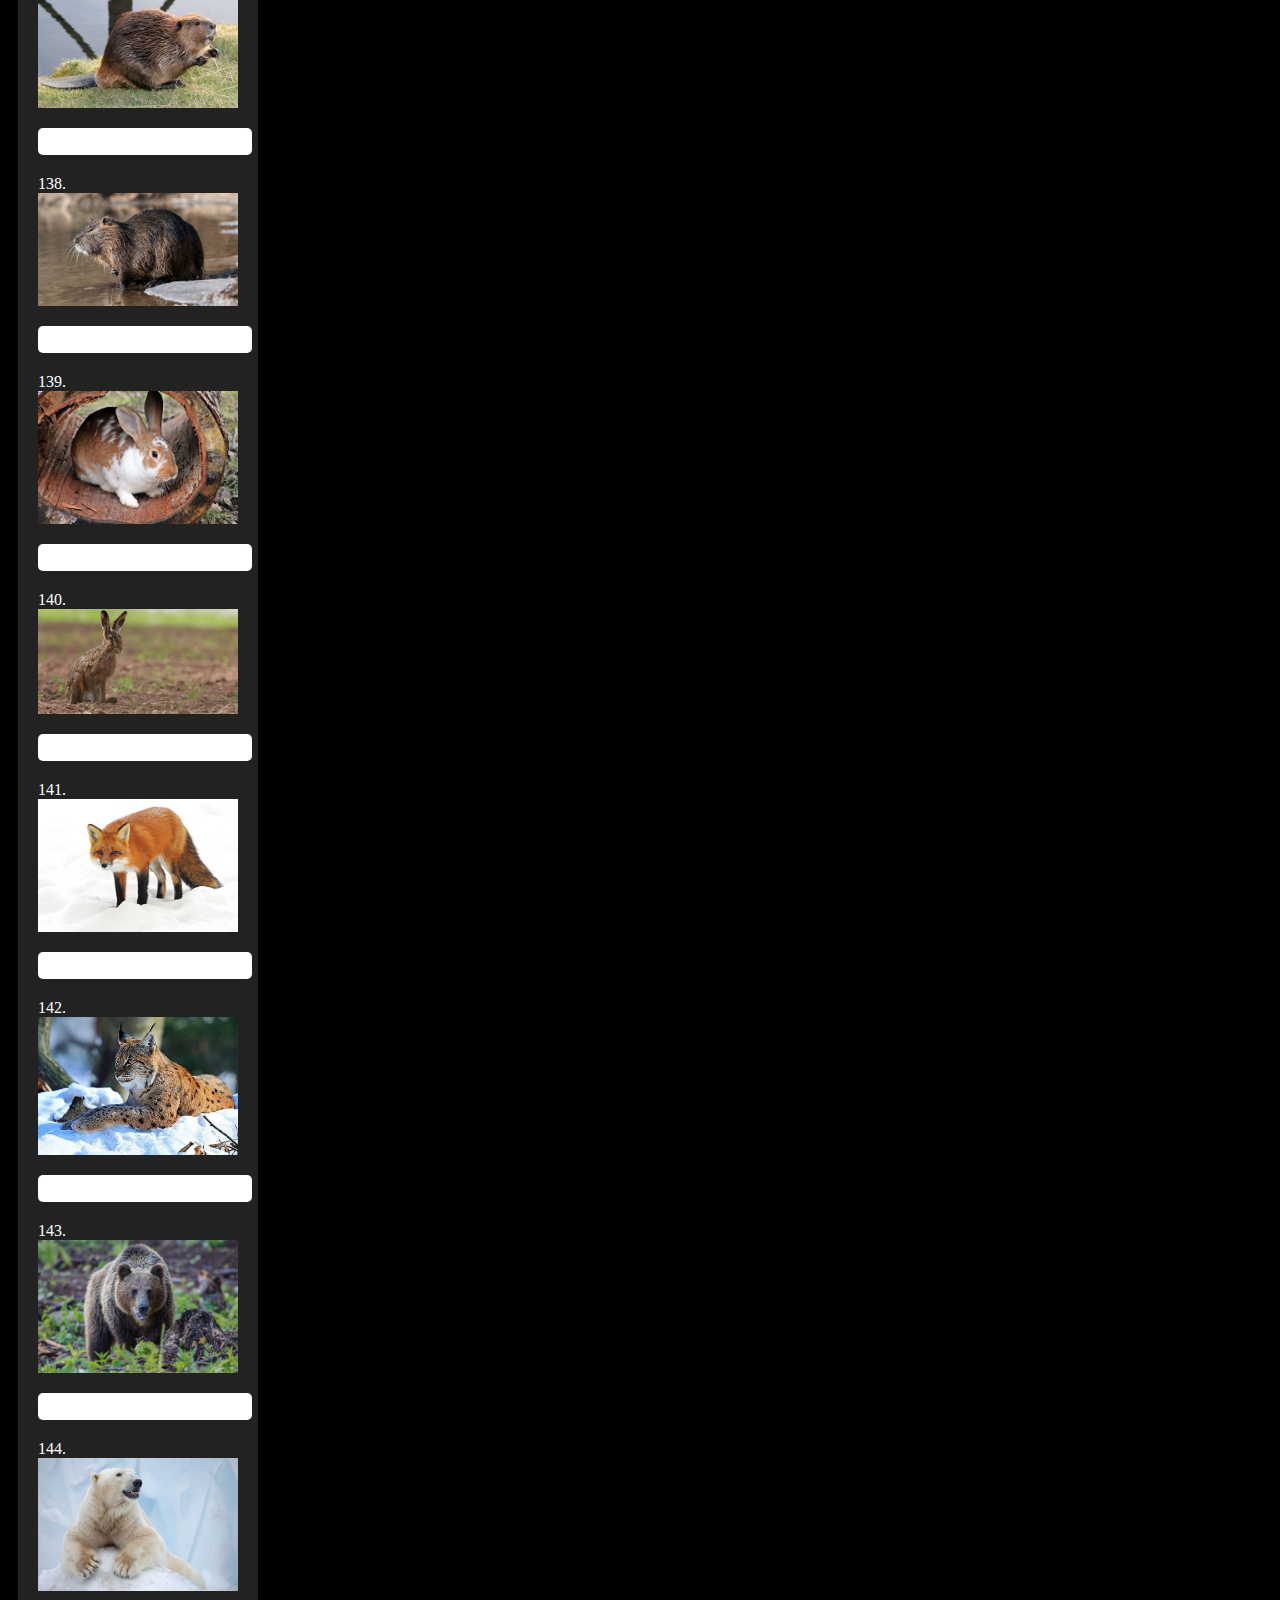
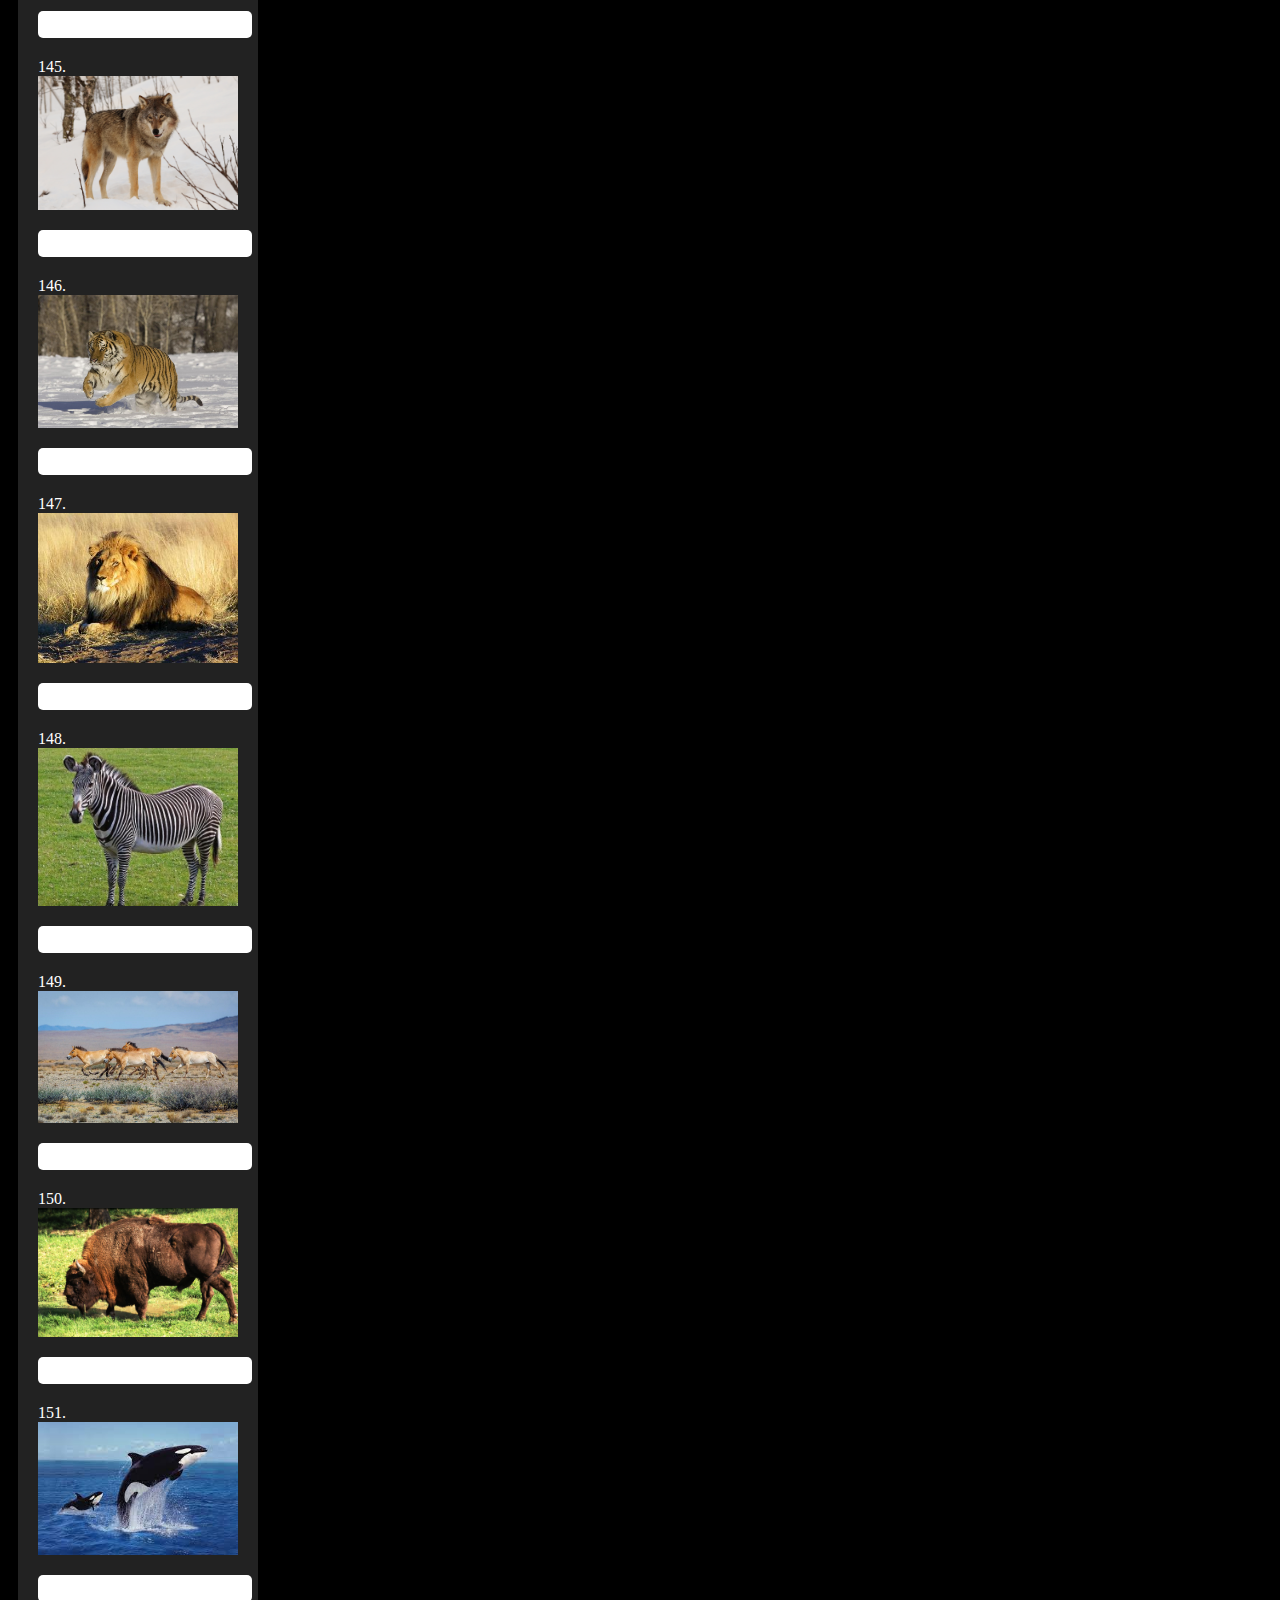
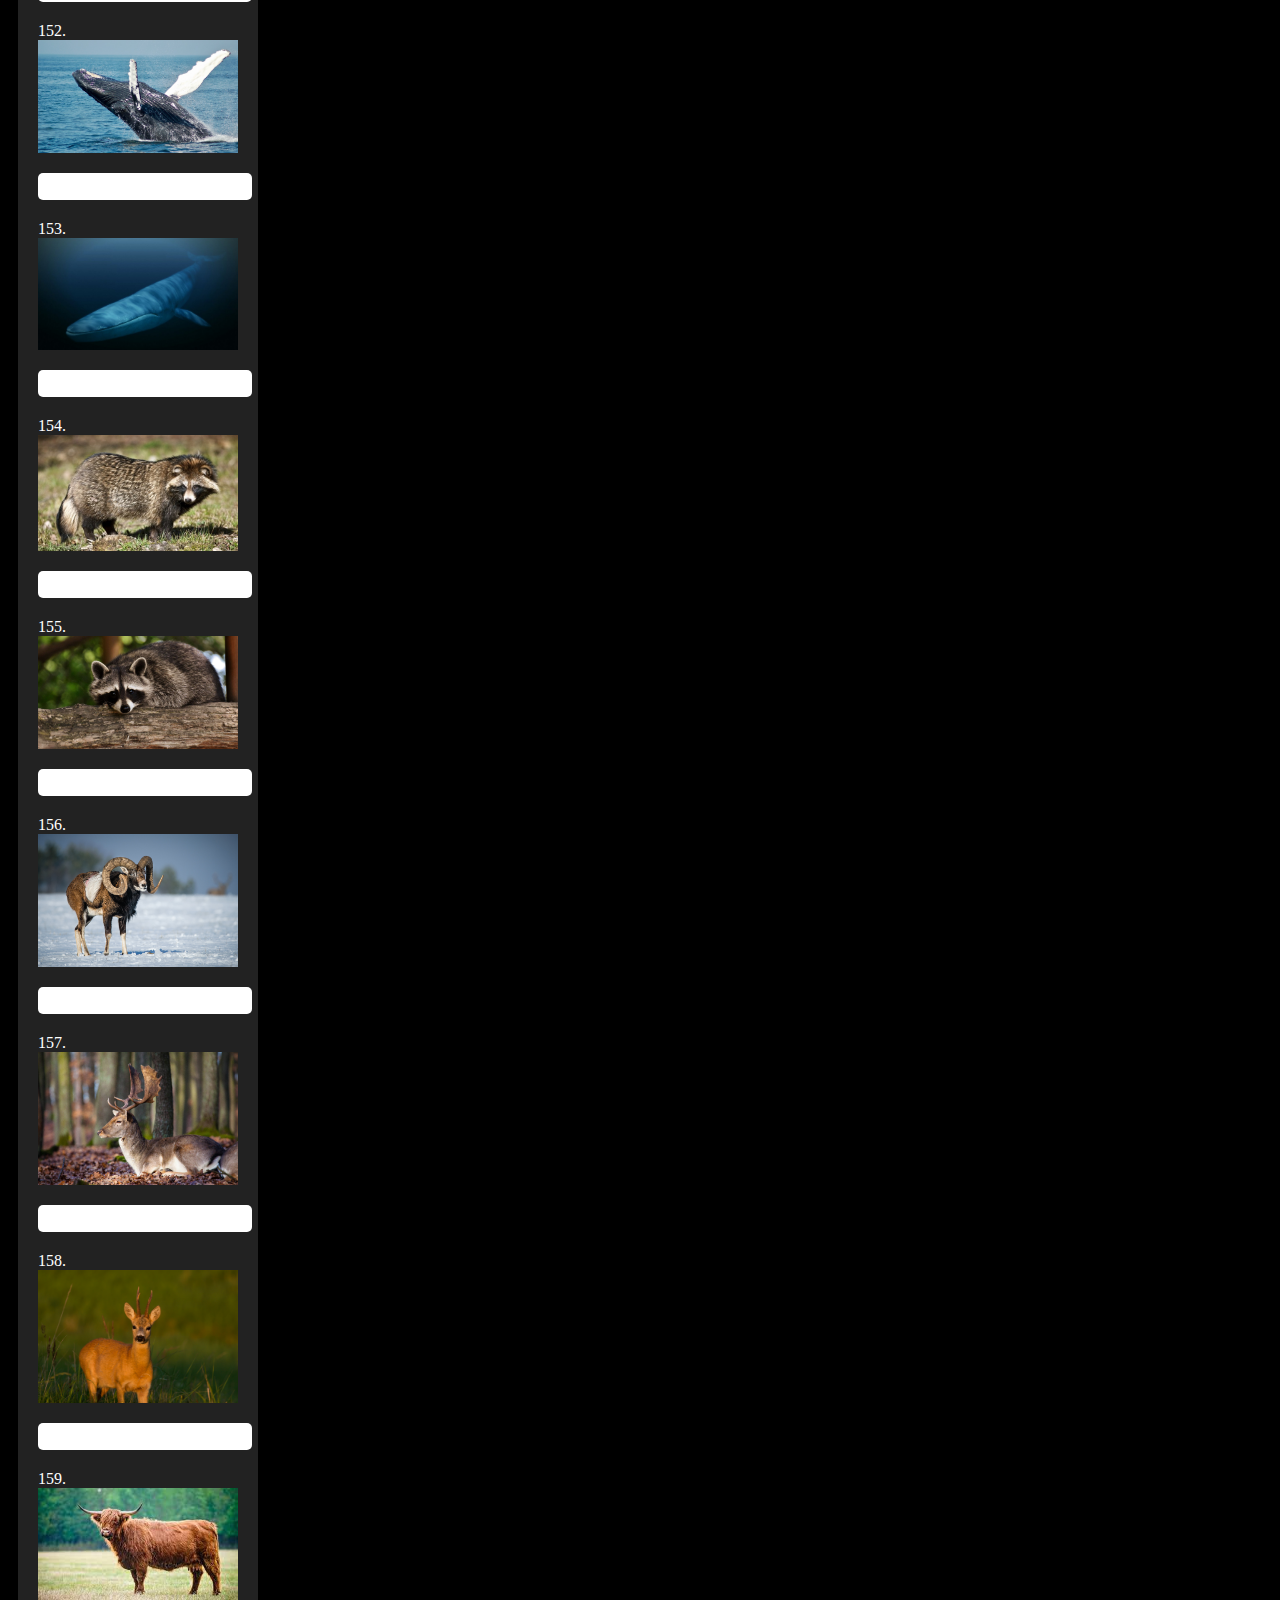
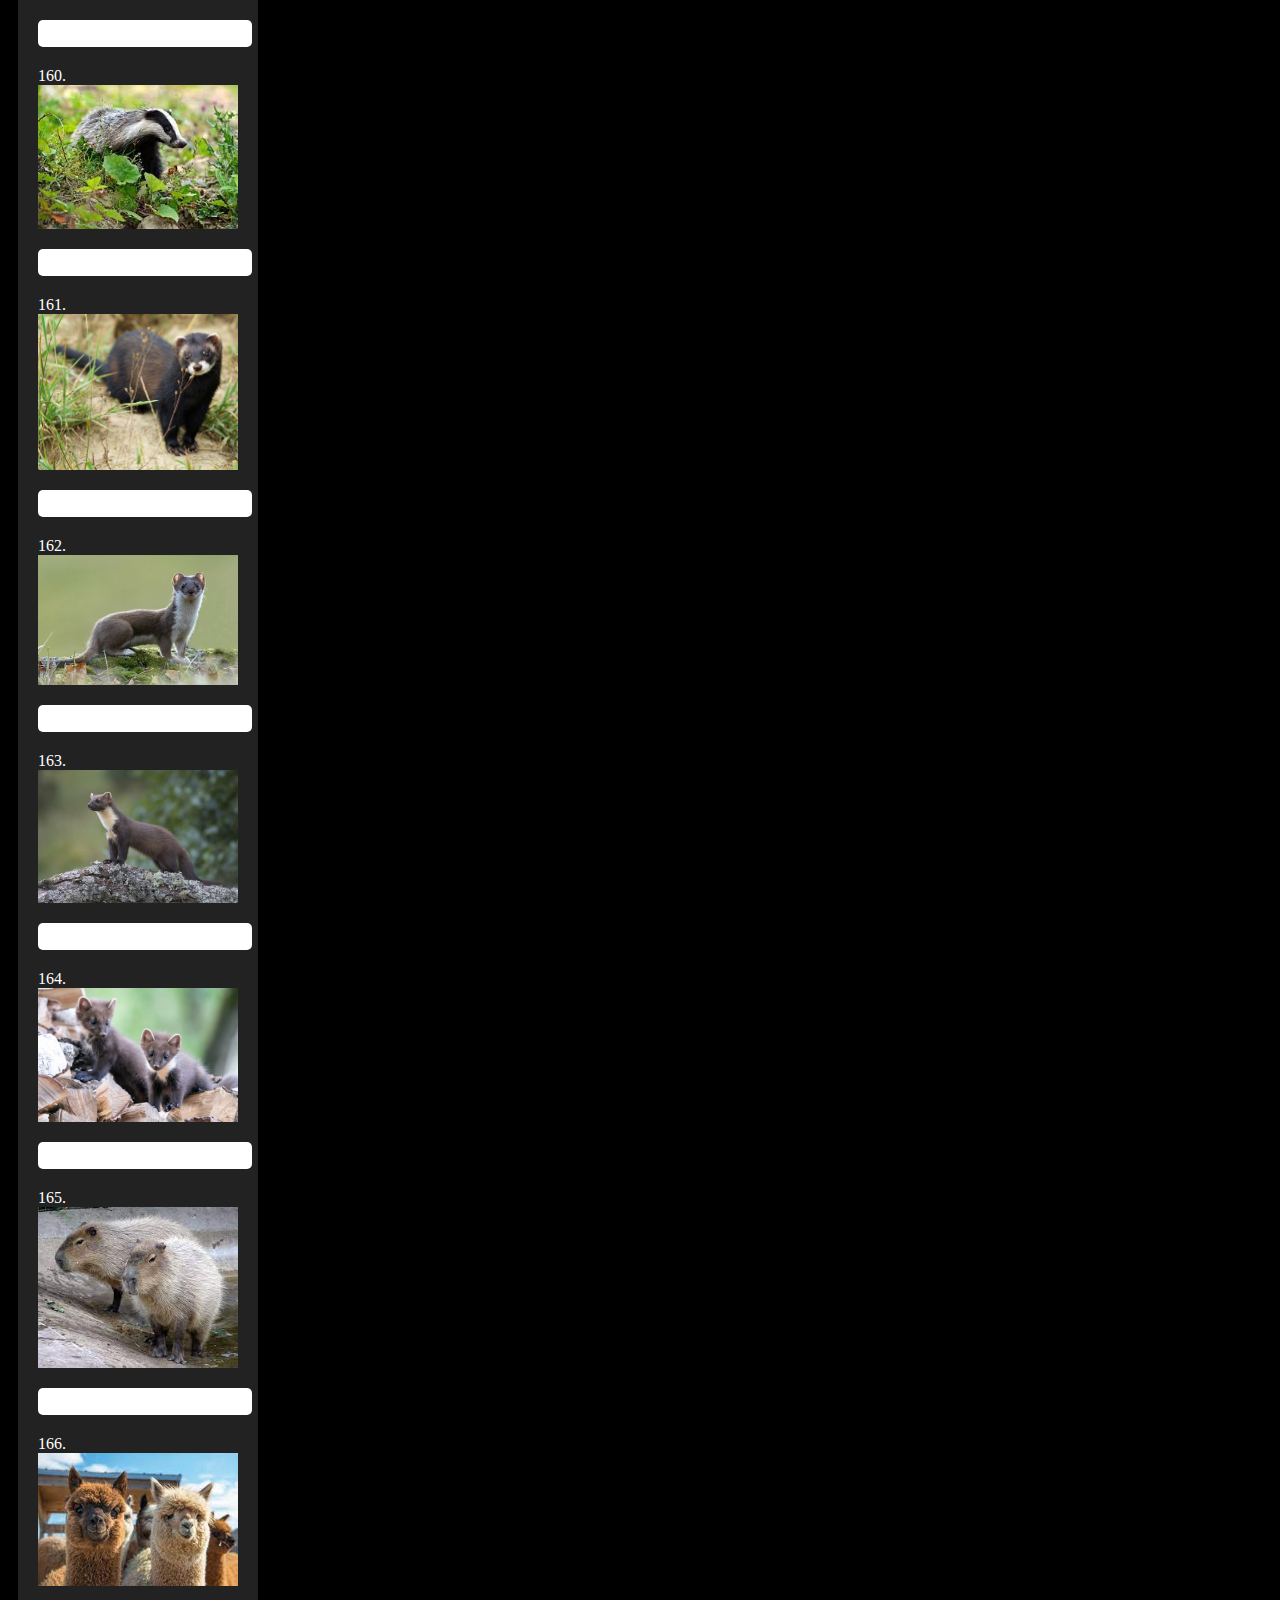
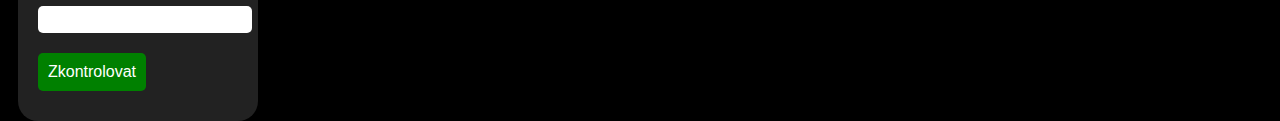
<file: savci.html>
<!DOCTYPE html>
<html lang="cz">
<head>
    <meta charset="UTF-8">
    <meta http-equiv="X-UA-Compatible" content="IE=edge">
    <meta name="viewport" content="width=device-width, initial-scale=1.0">
    <title>Test</title>
    <link href ="style.css" rel ="stylesheet">
    <link href="https://fonts.googleapis.com/css?family=Lato" rel="stylesheet">
    <script src = "savci.js"></script>
</head>

<body>
    <header class="uceniheader">
        <a href="test.html" class="home-link"><img src="home.png" alt="Home" class="home-icon"></a>
        <h1 class="testh1">Savci - test</h1>
    </header>


<form id = "quiz" name = "quiz">
<p class="questions">125.<img class="imgtest" src="125.jpg" alt="125"></p>
<input id="textbox" type="text" name="question125">
<p class="questions">126.<img class="imgtest" src="126.jpg" alt="126"></p>
<input id="textbox" type="text" name="question126">
<p class="questions">127.<img class="imgtest" src="127.jpg" alt="127"></p>
<input id="textbox" type="text" name="question127">
<p class="questions">128.<img class="imgtest" src="128.jpg" alt="128"></p>
<input id="textbox" type="text" name="question128">
<p class="questions">129.<img class="imgtest" src="129.jpg" alt="129"></p>
<input id="textbox" type="text" name="question129">
<p class="questions">130.<img class="imgtest" src="130.jpg" alt="130"></p>
<input id="textbox" type="text" name="question130">

<p class="questions">131.<img class="imgtest" src="131.jpg" alt="131"></p>
<input id="textbox" type="text" name="question131">
<p class="questions">132.<img class="imgtest" src="132.jpg" alt="132"></p>
<input id="textbox" type="text" name="question132">
<p class="questions">133.<img class="imgtest" src="133.jpg" alt="133"></p>
<input id="textbox" type="text" name="question133">
<p class="questions">134.<img class="imgtest" src="134.jpg" alt="134"></p>
<input id="textbox" type="text" name="question134">
<p class="questions">135.<img class="imgtest" src="135.jpg" alt="135"></p>
<input id="textbox" type="text" name="question135">
<p class="questions">136.<img class="imgtest" src="136.jpg" alt="136"></p>
<input id="textbox" type="text" name="question136">
<p class="questions">137.<img class="imgtest" src="137.jpg" alt="137"></p>
<input id="textbox" type="text" name="question137">
<p class="questions">138.<img class="imgtest" src="138.jpg" alt="138"></p>
<input id="textbox" type="text" name="question138">
<p class="questions">139.<img class="imgtest" src="139.jpg" alt="139"></p>
<input id="textbox" type="text" name="question139">
<p class="questions">140.<img class="imgtest" src="140.jpg" alt="140"></p>
<input id="textbox" type="text" name="question140">

<p class="questions">141.<img class="imgtest" src="141.jpg" alt="141"></p>
<input id="textbox" type="text" name="question141">
<p class="questions">142.<img class="imgtest" src="142.jpg" alt="142"></p>
<input id="textbox" type="text" name="question142">
<p class="questions">143.<img class="imgtest" src="143.jpg" alt="143"></p>
<input id="textbox" type="text" name="question143">
<p class="questions">144.<img class="imgtest" src="144.jpg" alt="144"></p>
<input id="textbox" type="text" name="question144">
<p class="questions">145.<img class="imgtest" src="145.jpg" alt="145"></p>
<input id="textbox" type="text" name="question145">
<p class="questions">146.<img class="imgtest" src="146.jpg" alt="146"></p>
<input id="textbox" type="text" name="question146">
<p class="questions">147.<img class="imgtest" src="147.jpg" alt="147"></p>
<input id="textbox" type="text" name="question147">
<p class="questions">148.<img class="imgtest" src="148.jpg" alt="148"></p>
<input id="textbox" type="text" name="question148">
<p class="questions">149.<img class="imgtest" src="149.jpg" alt="149"></p>
<input id="textbox" type="text" name="question149">
<p class="questions">150.<img class="imgtest" src="150.jpg" alt="150"></p>
<input id="textbox" type="text" name="question150">

<p class="questions">151.<img class="imgtest" src="151.jpg" alt="151"></p>
<input id="textbox" type="text" name="question151">
<p class="questions">152.<img class="imgtest" src="152.jpg" alt="152"></p>
<input id="textbox" type="text" name="question152">
<p class="questions">153.<img class="imgtest" src="153.jpg" alt="153"></p>
<input id="textbox" type="text" name="question153">
<p class="questions">154.<img class="imgtest" src="154.jpg" alt="154"></p>
<input id="textbox" type="text" name="question154">
<p class="questions">155.<img class="imgtest" src="155.jpg" alt="155"></p>
<input id="textbox" type="text" name="question155">
<p class="questions">156.<img class="imgtest" src="156.jpg" alt="156"></p>
<input id="textbox" type="text" name="question156">
<p class="questions">157.<img class="imgtest" src="157.jpg" alt="157"></p>
<input id="textbox" type="text" name="question157">
<p class="questions">158.<img class="imgtest" src="158.jpg" alt="158"></p>
<input id="textbox" type="text" name="question158">
<p class="questions">159.<img class="imgtest" src="159.jpg" alt="159"></p>
<input id="textbox" type="text" name="question159">
<p class="questions">160.<img class="imgtest" src="160.jpg" alt="160"></p>
<input id="textbox" type="text" name="question160">

<p class="questions">161.<img class="imgtest" src="161.jpg" alt="161"></p>
<input id="textbox" type="text" name="question161">
<p class="questions">162.<img class="imgtest" src="162.jpg" alt="162"></p>
<input id="textbox" type="text" name="question162">
<p class="questions">163.<img class="imgtest" src="163.jpg" alt="163"></p>
<input id="textbox" type="text" name="question163">
<p class="questions">164.<img class="imgtest" src="164.jpg" alt="164"></p>
<input id="textbox" type="text" name="question164">
<p class="questions">165.<img class="imgtest" src="165.jpg" alt="165"></p>
<input id="textbox" type="text" name="question165">
<p class="questions">166.<img class="imgtest" src="166.jpg" alt="166"></p>
<input id="textbox" type="text" name="question166">

<input class="kontrola" id = "button" type = "button" value = "Zkontrolovat" onclick = "check();">

</form>

<div id = "after_submit">
<p id = "number_correct"></p>
<p id = "message"></p>
</div>
</html>

</body>
</file>
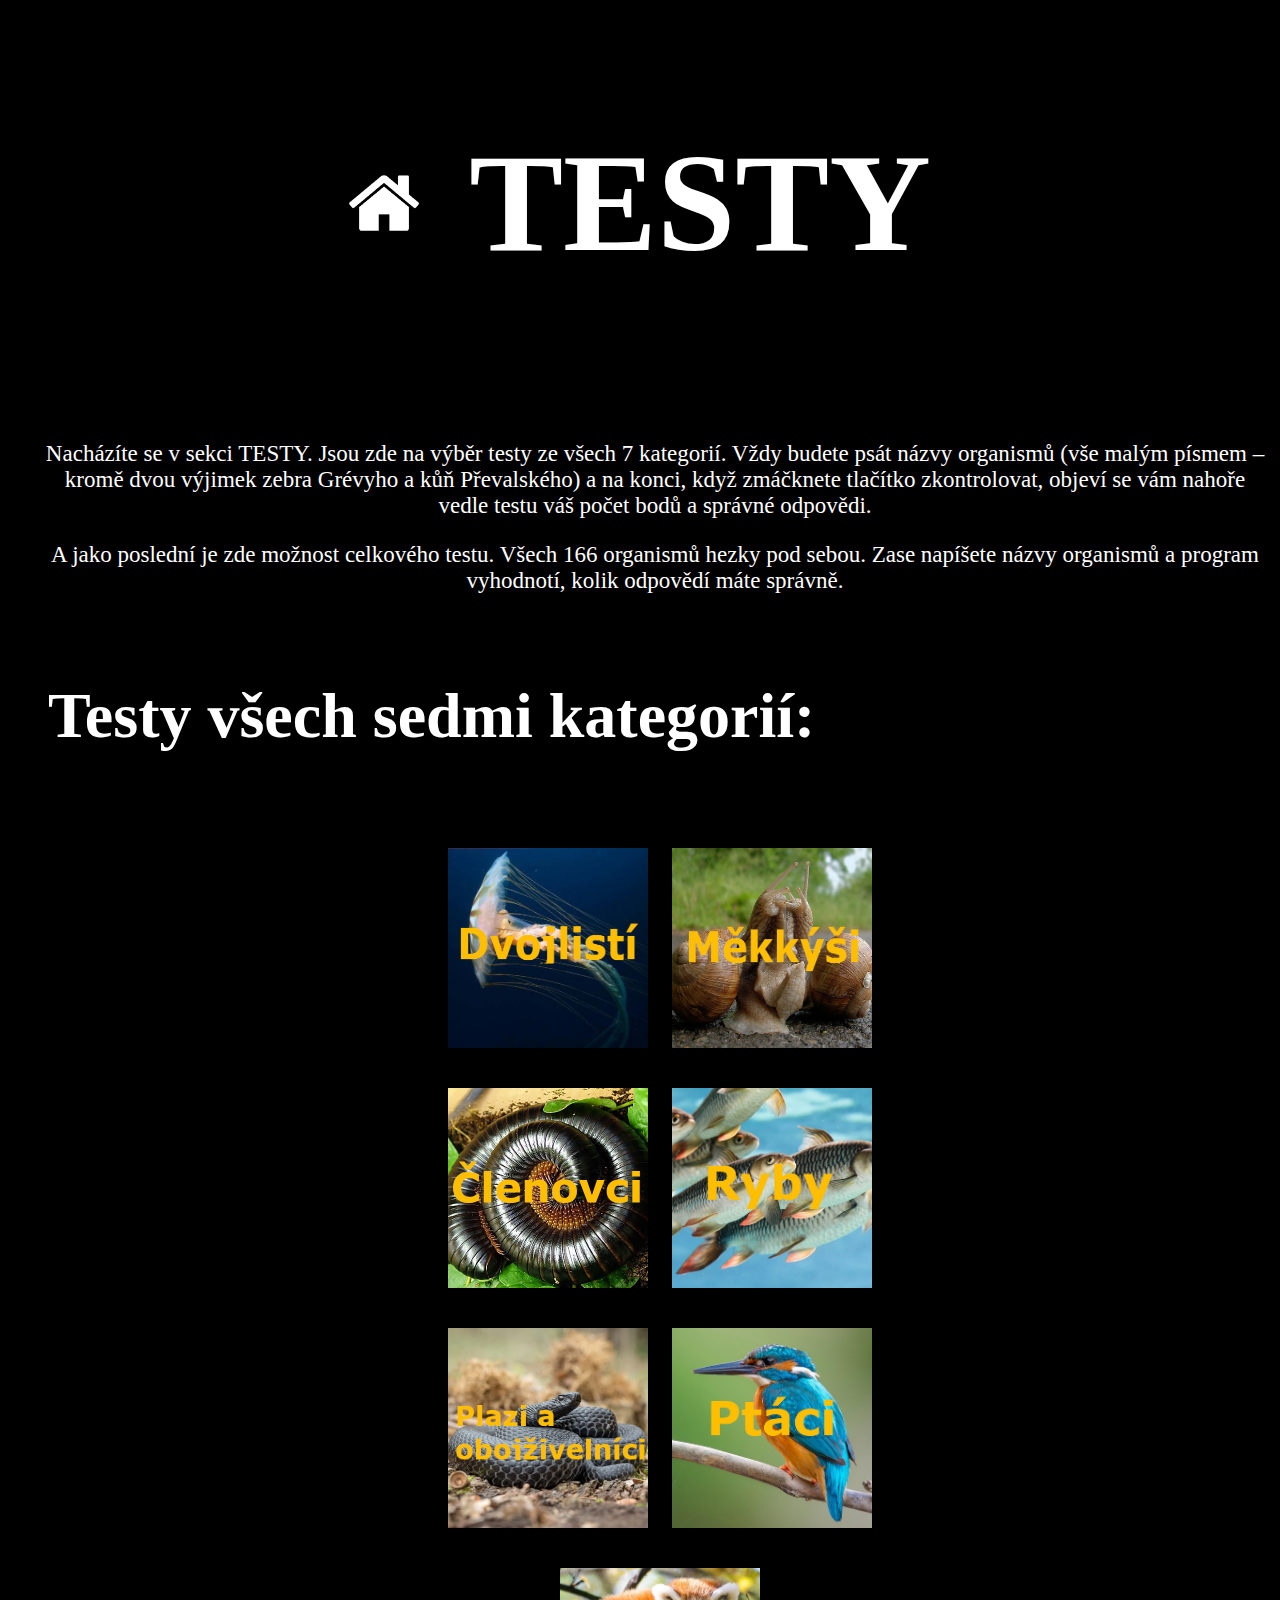
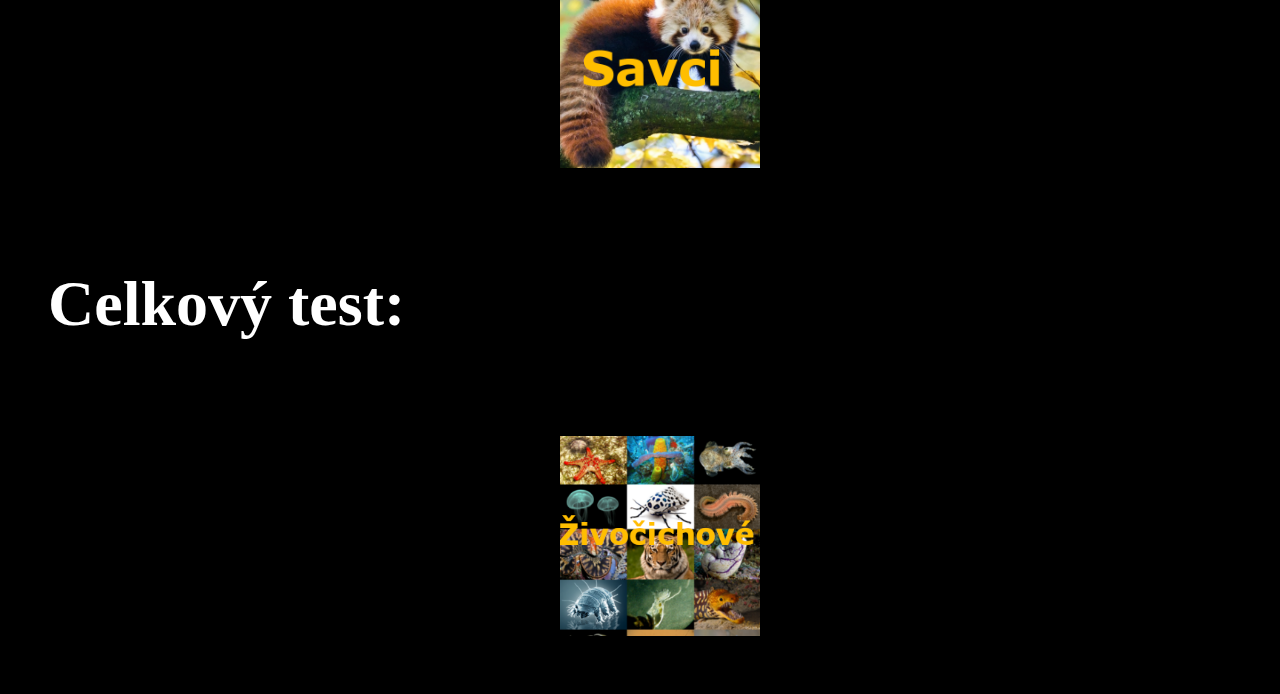
<file: test.html>
<!DOCTYPE html>
<html>
  <head>
    <title>TESTY</title>
    <link rel="stylesheet" type="text/css" href="style.css">
  </head>
  <body>
    <header class="uceniheader">
        <a href="index.html" class="home-link"><img src="home.png" alt="Home" class="home-icon"></a>
        <h1 class="ucenih1">TESTY</h1>
    </header>
    <main >
      <p class="test">Nacházíte se v sekci TESTY. Jsou zde na výběr testy ze všech 7 kategorií. Vždy budete psát názvy organismů (vše malým písmem – kromě dvou výjimek zebra Grévyho a kůň Převalského) a na konci, když zmáčknete tlačítko zkontrolovat, objeví se vám nahoře vedle testu váš počet bodů a správné odpovědi.</p>
      <p class="test">A jako poslední je zde možnost celkového testu. Všech 166 organismů hezky pod sebou. Zase napíšete názvy organismů a program vyhodnotí, kolik odpovědí máte správně.</p>
      <h4>Testy všech sedmi kategorií:</h4>
      <p><a href="dvojlisti.html"><img class="imgtest2" src="dvojlisti.jpg" alt="Dvojlistí"></a> <a href="Měkkýši.html"><img class="imgtest2" src="měkkýši.jpeg" alt="měkkýši"></a></p>
      <p><a href="členovci.html"><img class="imgtest2" src="členovci.jpg" alt="Členovci"></a> <a href="ryby.html"><img class="imgtest2" src="ryby.jpg" alt="ryby"></a></p>
      <p><a href="plazi.html"><img class="imgtest2" src="plazi.jpg" alt="plazi"></a> <a href="ptaci.html"><img class="imgtest2" src="ptáci.jpg" alt="ptáci"></a></p>
      <p><a href="savci.html"><img class="imgtest2" src="savci.jpeg" alt="savci"></a></p>
      <h4>Celkový test:</h4>
      <p><a href="celtest.html"><img class="imgtest2" src="živočichové.png" alt="živočichové"></a></p>
    </main>
  </body>
</html>
</file>
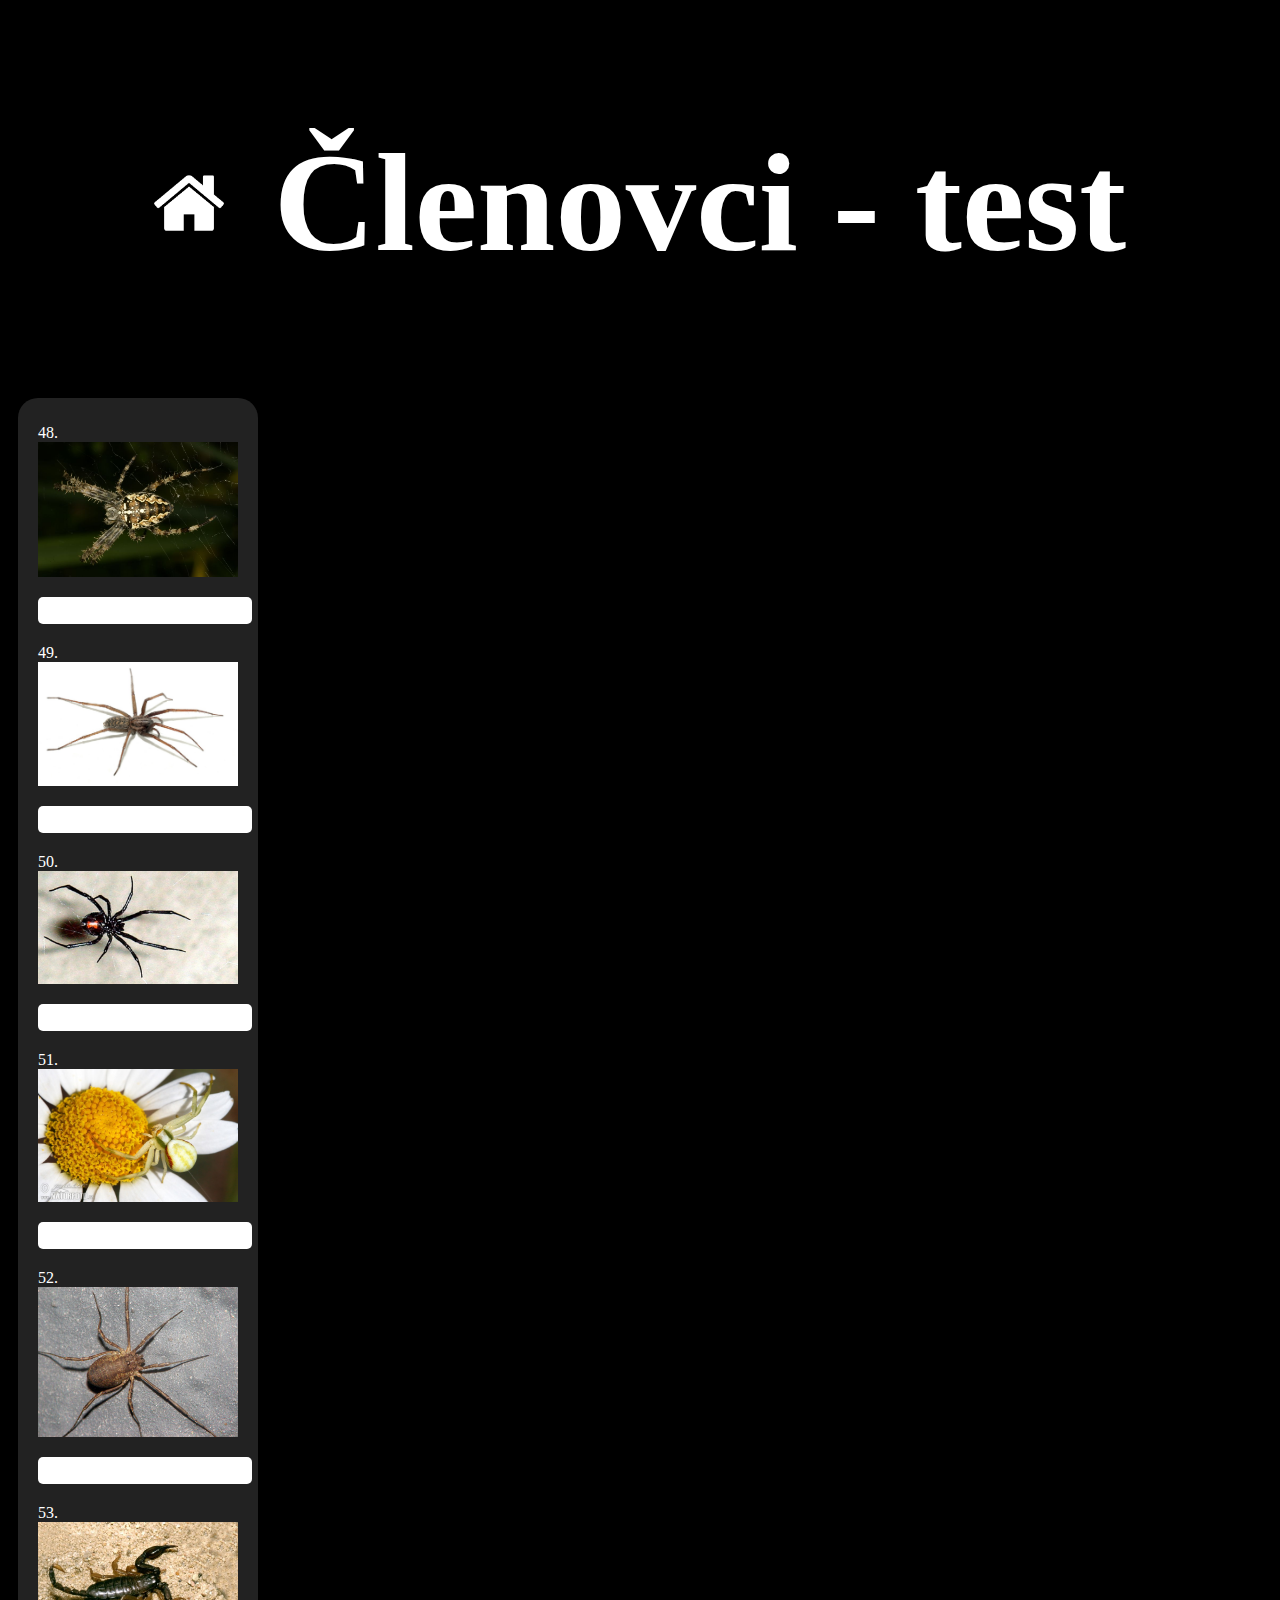
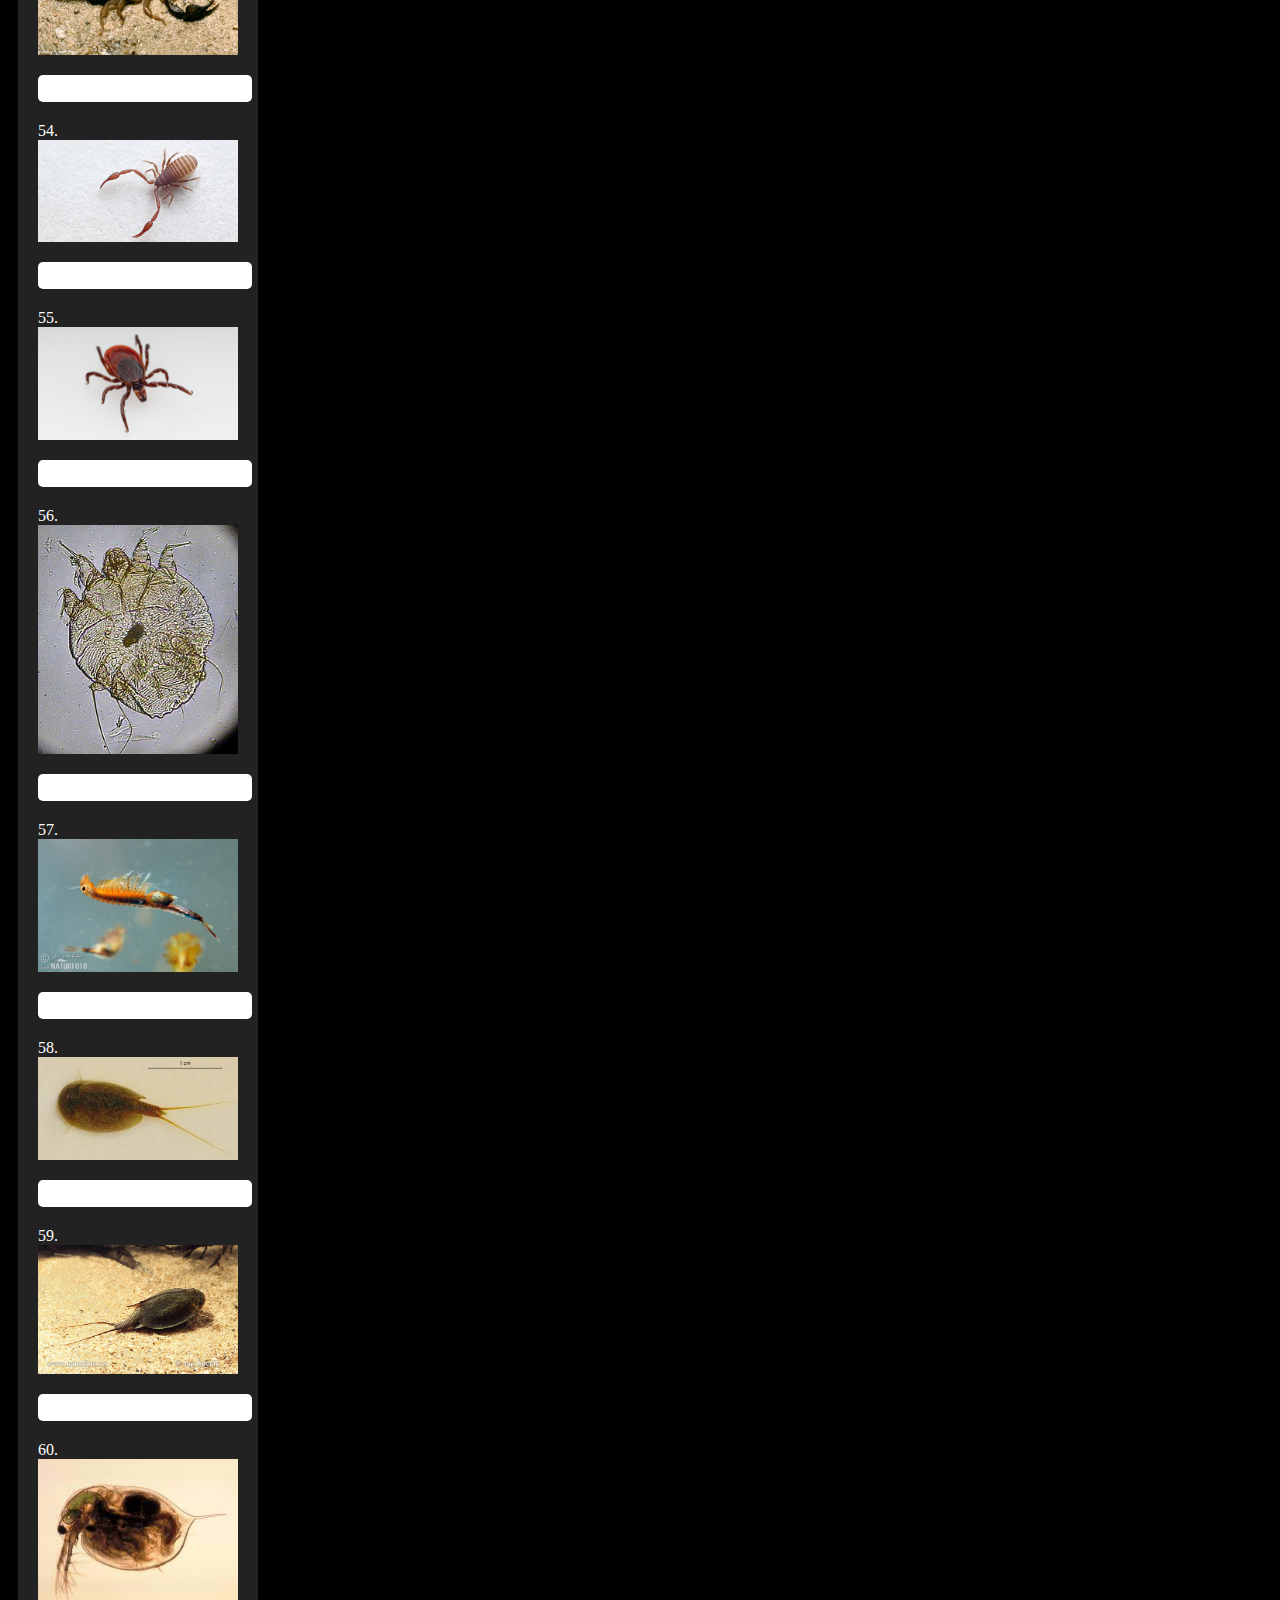
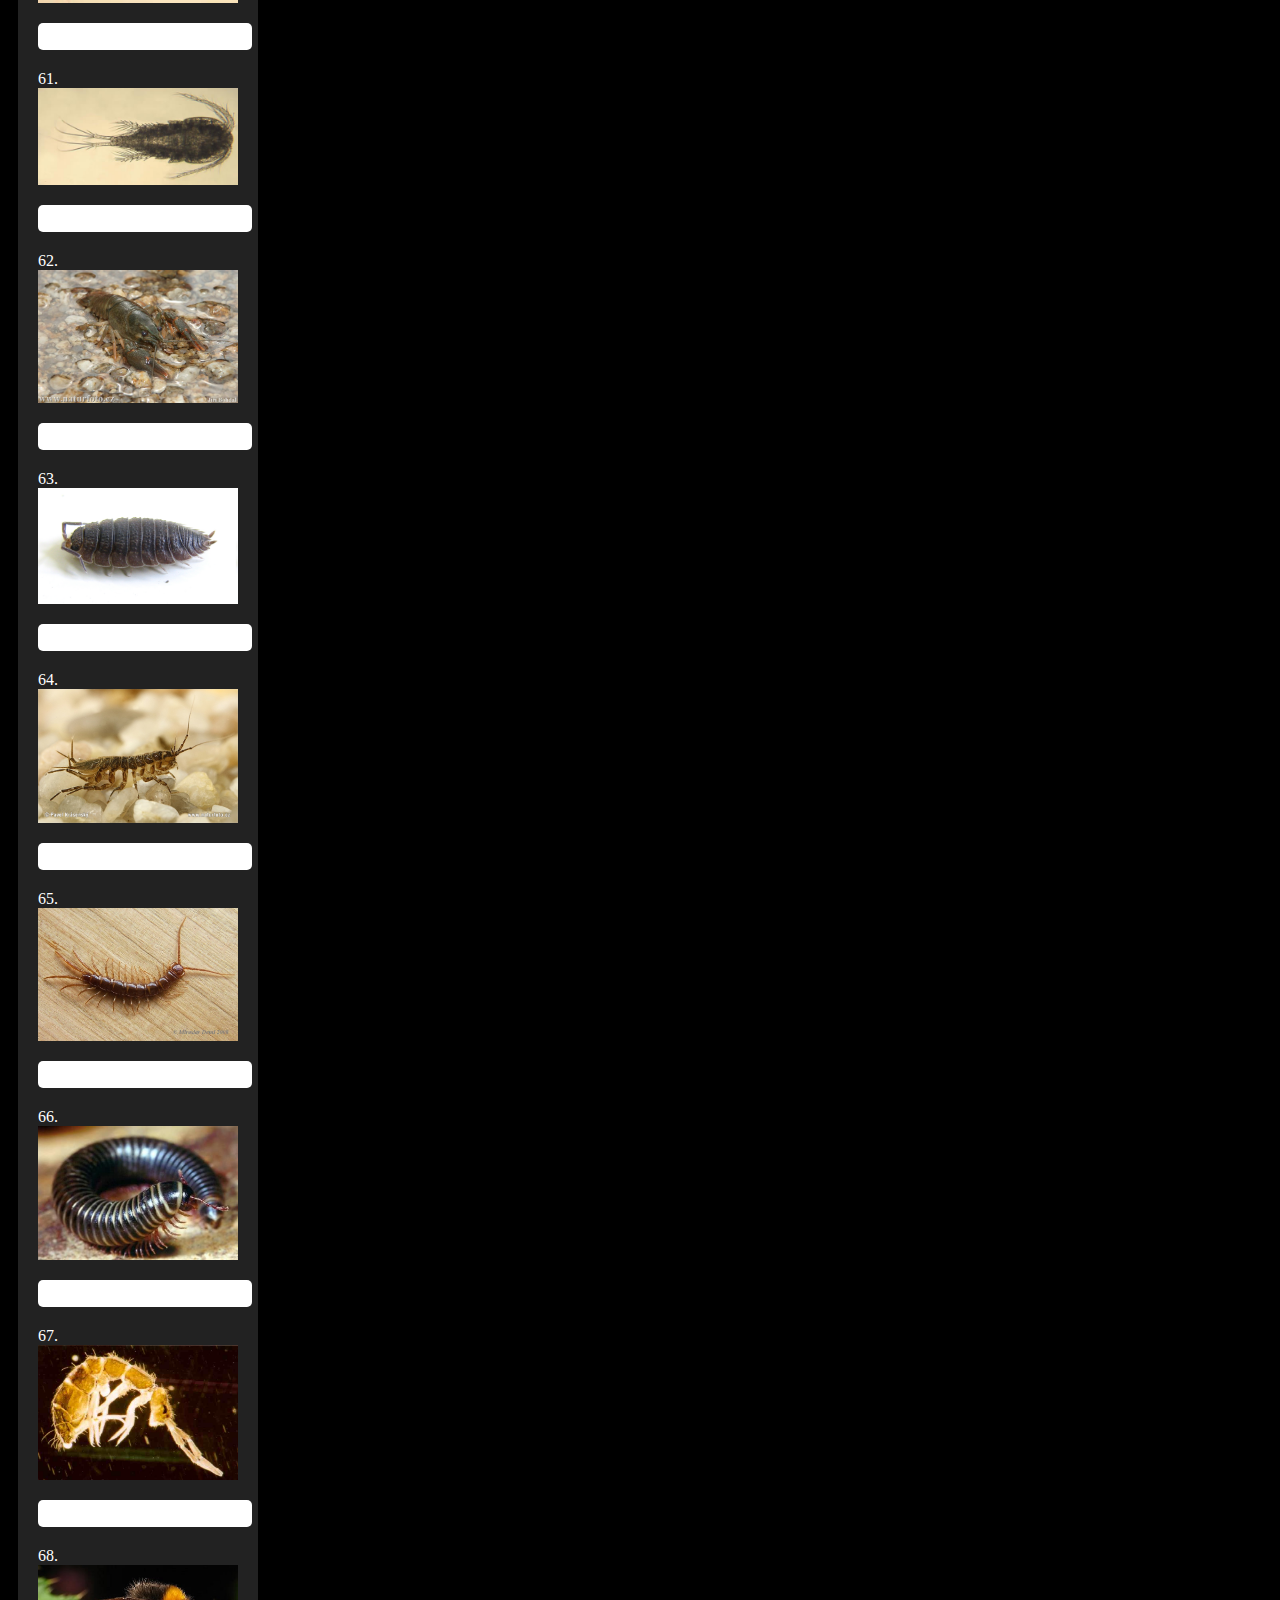
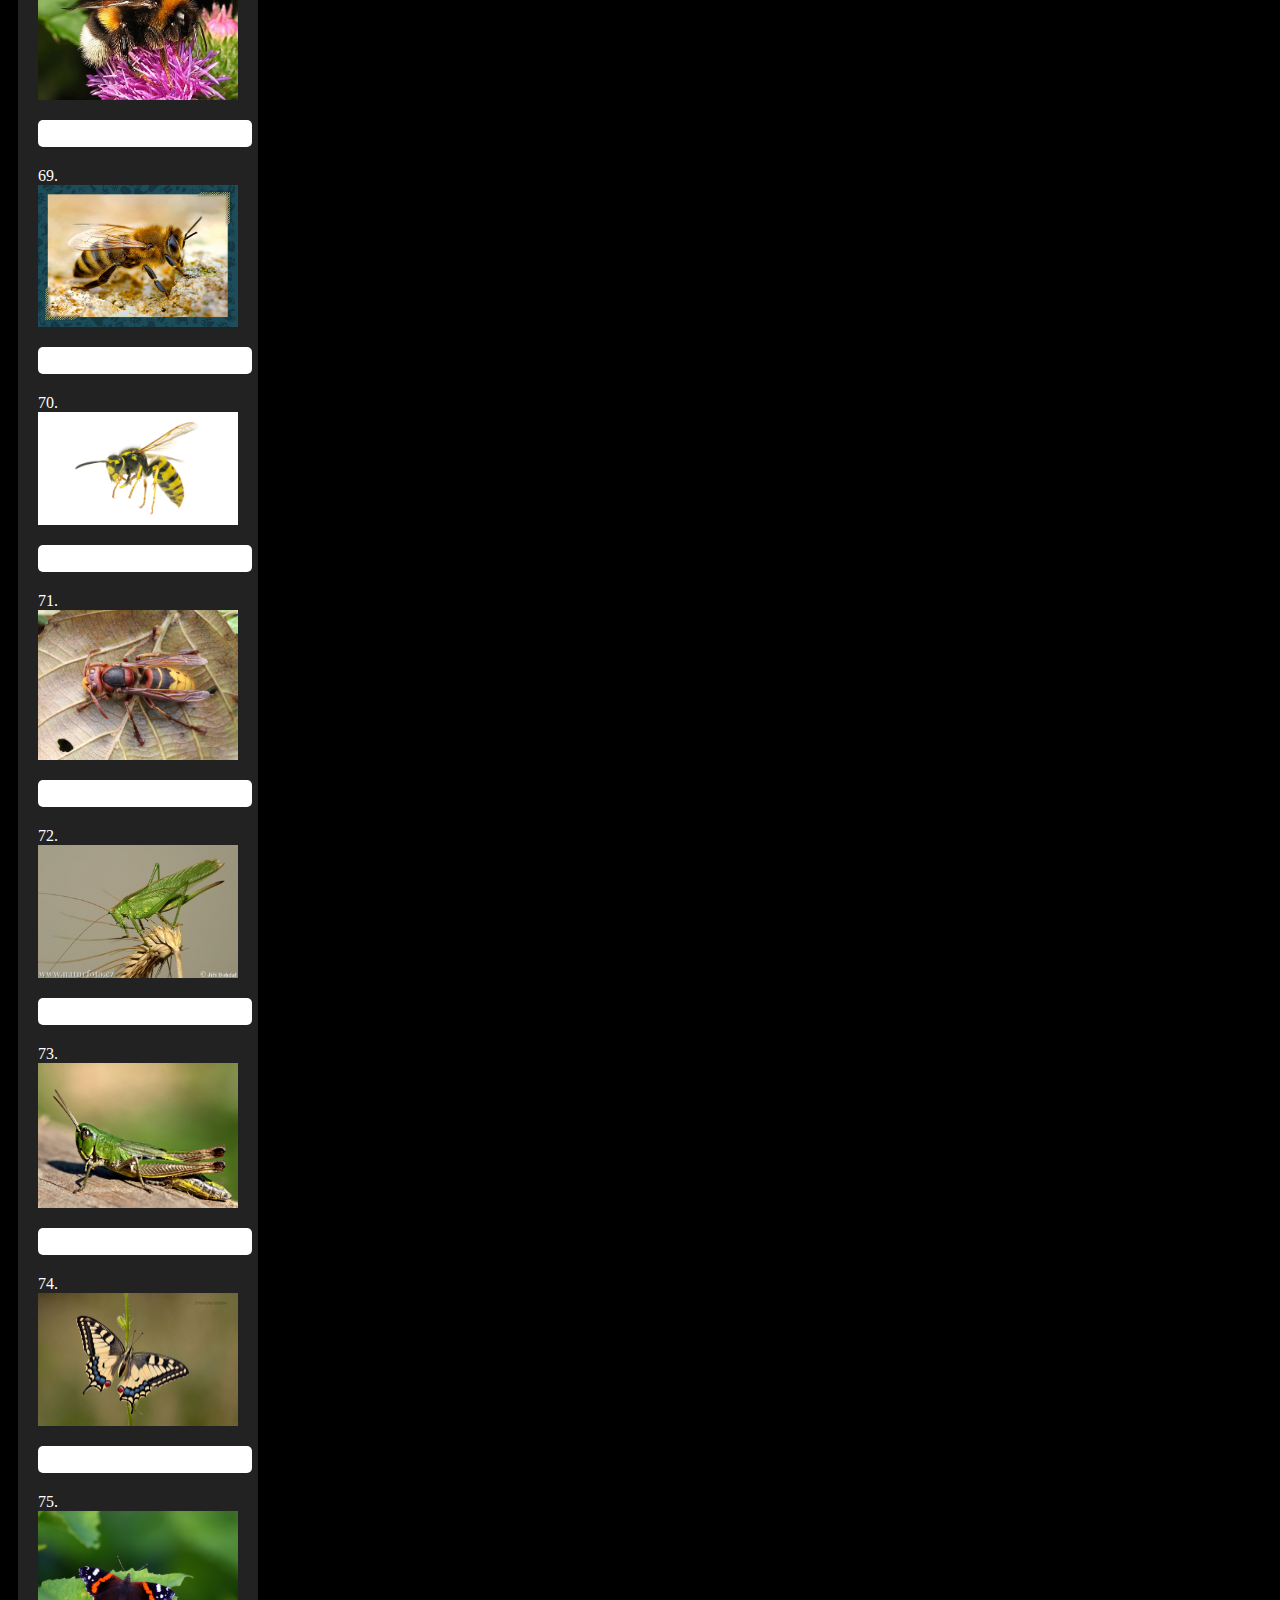
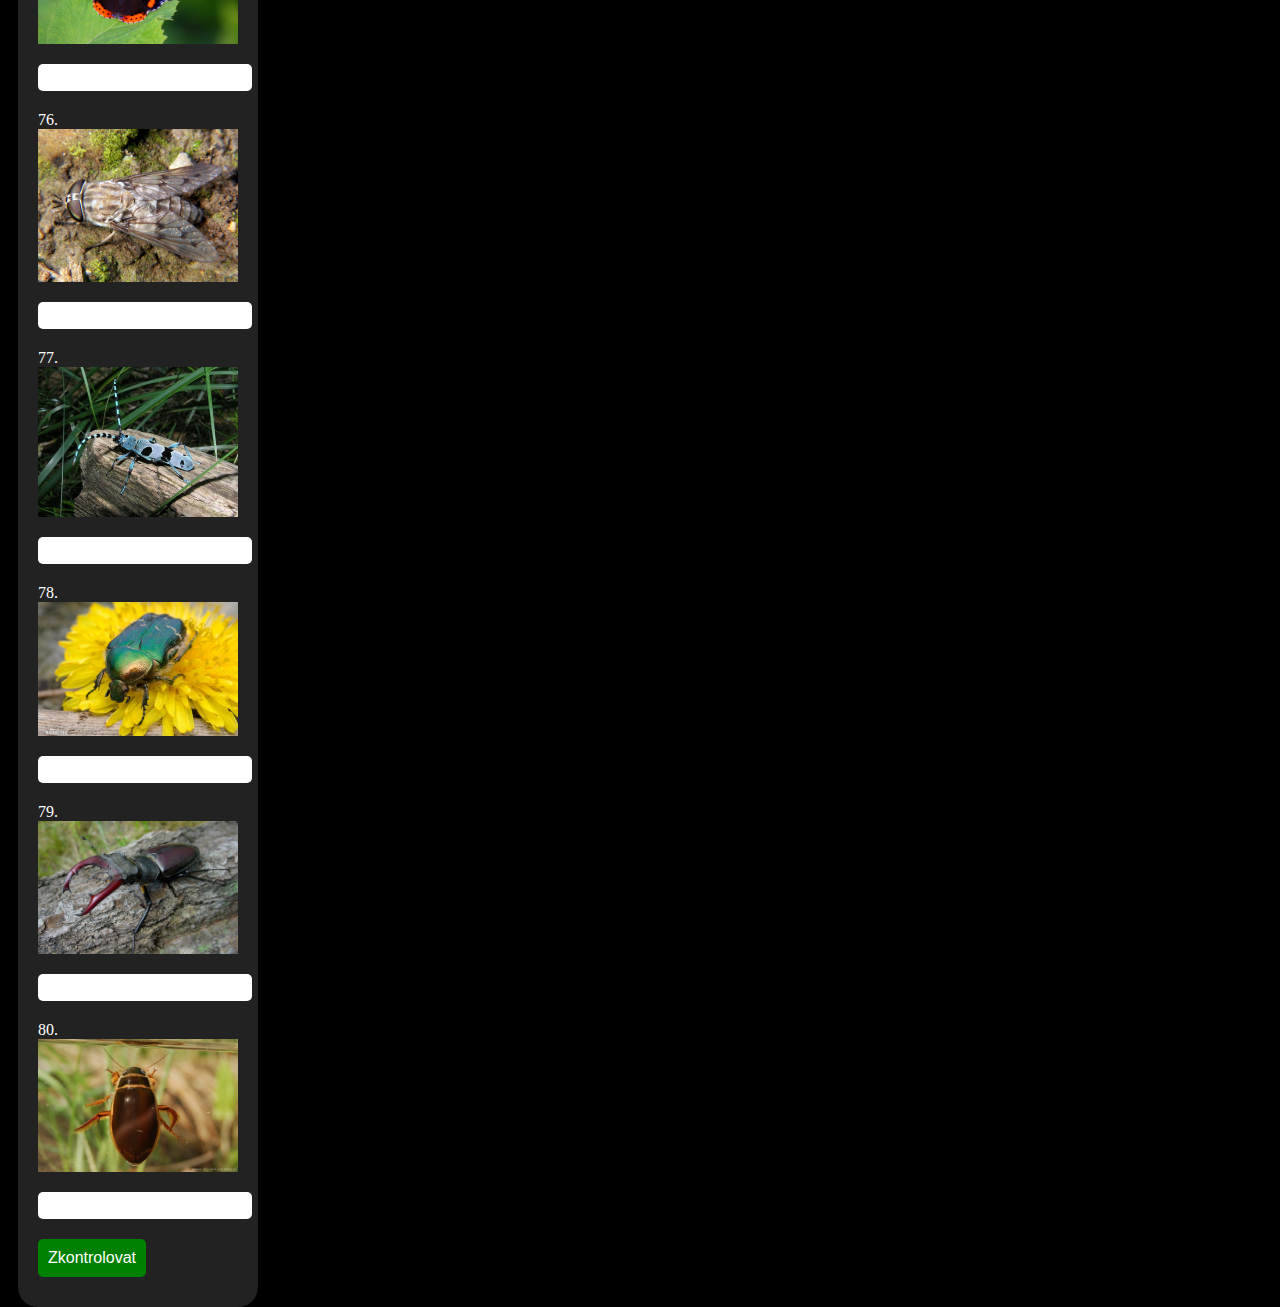
<file: členovci.html>
<!DOCTYPE html>
<html lang="en">
<head>
    <meta charset="UTF-8">
    <meta http-equiv="X-UA-Compatible" content="IE=edge">
    <meta name="viewport" content="width=device-width, initial-scale=1.0">
    <title>Test</title>
    <link href ="style.css" rel ="stylesheet">
    <link href="https://fonts.googleapis.com/css?family=Lato" rel="stylesheet">
    <script src = "clenovci.js"></script>
</head>

<body>
    <header class="uceniheader">
        <a href="test.html" class="home-link"><img src="home.png" alt="Home" class="home-icon"></a>
        <h1 class="testh1">Členovci - test</h1>
    </header>


<form id = "quiz" name = "quiz">


<p class="questions">48.<img class="imgtest" src="48.jpg" alt="48"></p>
<input id="textbox" type="text" name="question48">
<p class="questions">49.<img class="imgtest" src="49.jpg" alt="49"></p>
<input id="textbox" type="text" name="question49">
<p class="questions">50.<img class="imgtest" src="50.jpg" alt="50"></p>
<input id="textbox" type="text" name="question50">

<p class="questions">51.<img class="imgtest" src="51.jpg" alt="51"></p>
<input id="textbox" type="text" name="question51">
<p class="questions">52.<img class="imgtest" src="52.jpg" alt="52"></p>
<input id="textbox" type="text" name="question52">
<p class="questions">53.<img class="imgtest" src="53.jpg" alt="53"></p>
<input id="textbox" type="text" name="question53">
<p class="questions">54.<img class="imgtest" src="54.jpg" alt="54"></p>
<input id="textbox" type="text" name="question54">
<p class="questions">55.<img class="imgtest" src="55.jpg" alt="55"></p>
<input id="textbox" type="text" name="question55">
<p class="questions">56.<img class="imgtest" src="56.jpg" alt="56"></p>
<input id="textbox" type="text" name="question56">
<p class="questions">57.<img class="imgtest" src="57.jpg" alt="57"></p>
<input id="textbox" type="text" name="question57">
<p class="questions">58.<img class="imgtest" src="58.jpg" alt="58"></p>
<input id="textbox" type="text" name="question58">
<p class="questions">59.<img class="imgtest" src="59.jpg" alt="59"></p>
<input id="textbox" type="text" name="question59">
<p class="questions">60.<img class="imgtest" src="60.jpg" alt="60"></p>
<input id="textbox" type="text" name="question60">

<p class="questions">61.<img class="imgtest" src="61.jpg" alt="61"></p>
<input id="textbox" type="text" name="question61">
<p class="questions">62.<img class="imgtest" src="62.jpg" alt="62"></p>
<input id="textbox" type="text" name="question62">
<p class="questions">63.<img class="imgtest" src="63.jpg" alt="63"></p>
<input id="textbox" type="text" name="question63">
<p class="questions">64.<img class="imgtest" src="64.jpg" alt="64"></p>
<input id="textbox" type="text" name="question64">
<p class="questions">65.<img class="imgtest" src="65.jpg" alt="65"></p>
<input id="textbox" type="text" name="question65">
<p class="questions">66.<img class="imgtest" src="66.jpg" alt="66"></p>
<input id="textbox" type="text" name="question66">
<p class="questions">67.<img class="imgtest" src="67.jpg" alt="67"></p>
<input id="textbox" type="text" name="question67">
<p class="questions">68.<img class="imgtest" src="68.jpg" alt="68"></p>
<input id="textbox" type="text" name="question68">
<p class="questions">69.<img class="imgtest" src="69.jpg" alt="69"></p>
<input id="textbox" type="text" name="question69">
<p class="questions">70.<img class="imgtest" src="70.jpg" alt="70"></p>
<input id="textbox" type="text" name="question70">

<p class="questions">71.<img class="imgtest" src="71.jpg" alt="71"></p>
<input id="textbox" type="text" name="question71">
<p class="questions">72.<img class="imgtest" src="72.jpg" alt="72"></p>
<input id="textbox" type="text" name="question72">
<p class="questions">73.<img class="imgtest" src="73.jpg" alt="73"></p>
<input id="textbox" type="text" name="question73">
<p class="questions">74.<img class="imgtest" src="74.jpg" alt="74"></p>
<input id="textbox" type="text" name="question74">
<p class="questions">75.<img class="imgtest" src="75.jpg" alt="75"></p>
<input id="textbox" type="text" name="question75">
<p class="questions">76.<img class="imgtest" src="76.jpg" alt="76"></p>
<input id="textbox" type="text" name="question76">
<p class="questions">77.<img class="imgtest" src="77.jpg" alt="77"></p>
<input id="textbox" type="text" name="question77">
<p class="questions">78.<img class="imgtest" src="78.jpg" alt="78"></p>
<input id="textbox" type="text" name="question78">
<p class="questions">79.<img class="imgtest" src="79.jpg" alt="79"></p>
<input id="textbox" type="text" name="question79">
<p class="questions">80.<img class="imgtest" src="80.jpg" alt="80"></p>
<input id="textbox" type="text" name="question80">

<input class="kontrola" id = "button" type = "button" value = "Zkontrolovat" onclick = "check();">

</form>

<div id = "after_submit">
<p id = "number_correct"></p>
<p id = "message"></p>
</div>
</html>

</body>
</file>
<file: style.css>
body {
    background-color: black;
    color: white;
    font-family: Alegreya;
}
  
header {
    text-align: center;
    padding: 20px;
}
  
h1 {
    font-size: 11vw;
    font-weight: bold;
    text-align: center;
}
  
.main-title {
    display: block;
    color: white;
}
  
.sub-title {
    display: block;
    color: #dddddd;
}
  
main {
    bottom: 0;
    width: 100%;
    text-align: center;
    padding: 20px;
}

.mainindex {
    position: absolute;
    bottom: 0;
    width: 100%;
    text-align: center;
    padding: 20px;
}
button {
    font-size: 8vw;
    padding: 45px 80px;
    margin: 15px;
    background-color: #222222;
    color: white;
    border: none;
    border-radius: 5px;
    cursor: pointer;
}


.home-icon {
    height: 70px;
    margin-right: 50px;
}
  
.home-link {
    display: flex;
    align-items: center;
} 

.uceniheader {
    display: flex;
    align-items: center;
    justify-content:center ;
}
.ucenih1 {
    display: block;
}

.tetsh1 {
    display: block;
}

nav ul {
    display: flex;
    list-style: none;
    margin: 0;
    padding: 0;
}
  

aside {
    background-color: black;
    border: 2px solid white;
    border-radius: 12px 0px 0px 12px;
    margin-top: 40px;
    width: 150px;
    position: fixed;
    top: 130px;
    right: 0px;
    grid-column: 1;
    grid-row: 2;
    text-decoration: none;
}

aside li {font-size: 20px;
    list-style-type:disc;
    color: white;
    margin: 3px;
    margin-left: 2px;
}
h3.aside {text-align: center;
    margin-left: 10px;
}

a:link {
    color:white ;
}
a:visited {
    color: white;
}

a:active {
    color: red;
}

h2 {
    font-size: 8vw;
    text-align: left;
    padding-left: 30px;
}

h4 {
    font-size: 5vw;
    text-align: left;
    margin-left: 20px;
}

.uceniimg {
    display: block;
    margin-left: 0px;
    margin-right: auto;
    width: 250px;
    border-radius: 8px;
    margin-top: 80px;
}
.ucenipar {
    font-size: 5vw;
    text-align: left;
    margin-left: 20px;

}


#quiz {
	margin-left: 10px;
	background:#222222;
	padding: 10px 20px 10px 20px;
	width: 200px;
	border-radius: 20px;
	float: left;

}

input {
	margin-bottom: 20px;
	display: block;
}

#textbox {
	height: 25px;
	font-size: 16px;
	border-radius: 5px;
	border: none;
	padding-left: 5px;
}


#button {
	background: green;
	border: none;
	border-radius: 5px;
	padding: 10px;
	color: white;
	font-size: 16px;
	transition-duration: .5s;
	margin-top: 15px;
}



#button:hover {
	background: white;
	border: 1px solid green;
	color: black;
	cursor: pointer;

}

#after_submit {
	visibility: hidden;
	background: green;
	padding: 10px 10px 10px 20px;
	width: 170px;
	border-radius: 20px;
	float: left;
	margin-left: 10px;
	font-size: 20px;


}


#mc {
	display: inline;
} 

.imgtest {
    width: 200px;
}

.back-icon {
    height: 30px;
    margin-left: 85px;
}
  
.backlink {
    display: flex;
    align-items: center;
} 

.test {
    padding-left: 15px;
    padding-right: 25px;
    font-size: 23px;
}

.imgtest2 {
    border-image: 30%;
    height: 200px;
    width: 200px;
    margin: 10px;
}

.correct-answer {
    background-color: rgb(60, 209, 60);
}

.incorrect-answer {
    background-color: rgb(236, 73, 100);
}

.uceniparagraf {
    padding-left: 5px;
    padding-right: 200px;
    font-size: 23px;

}
</file>
